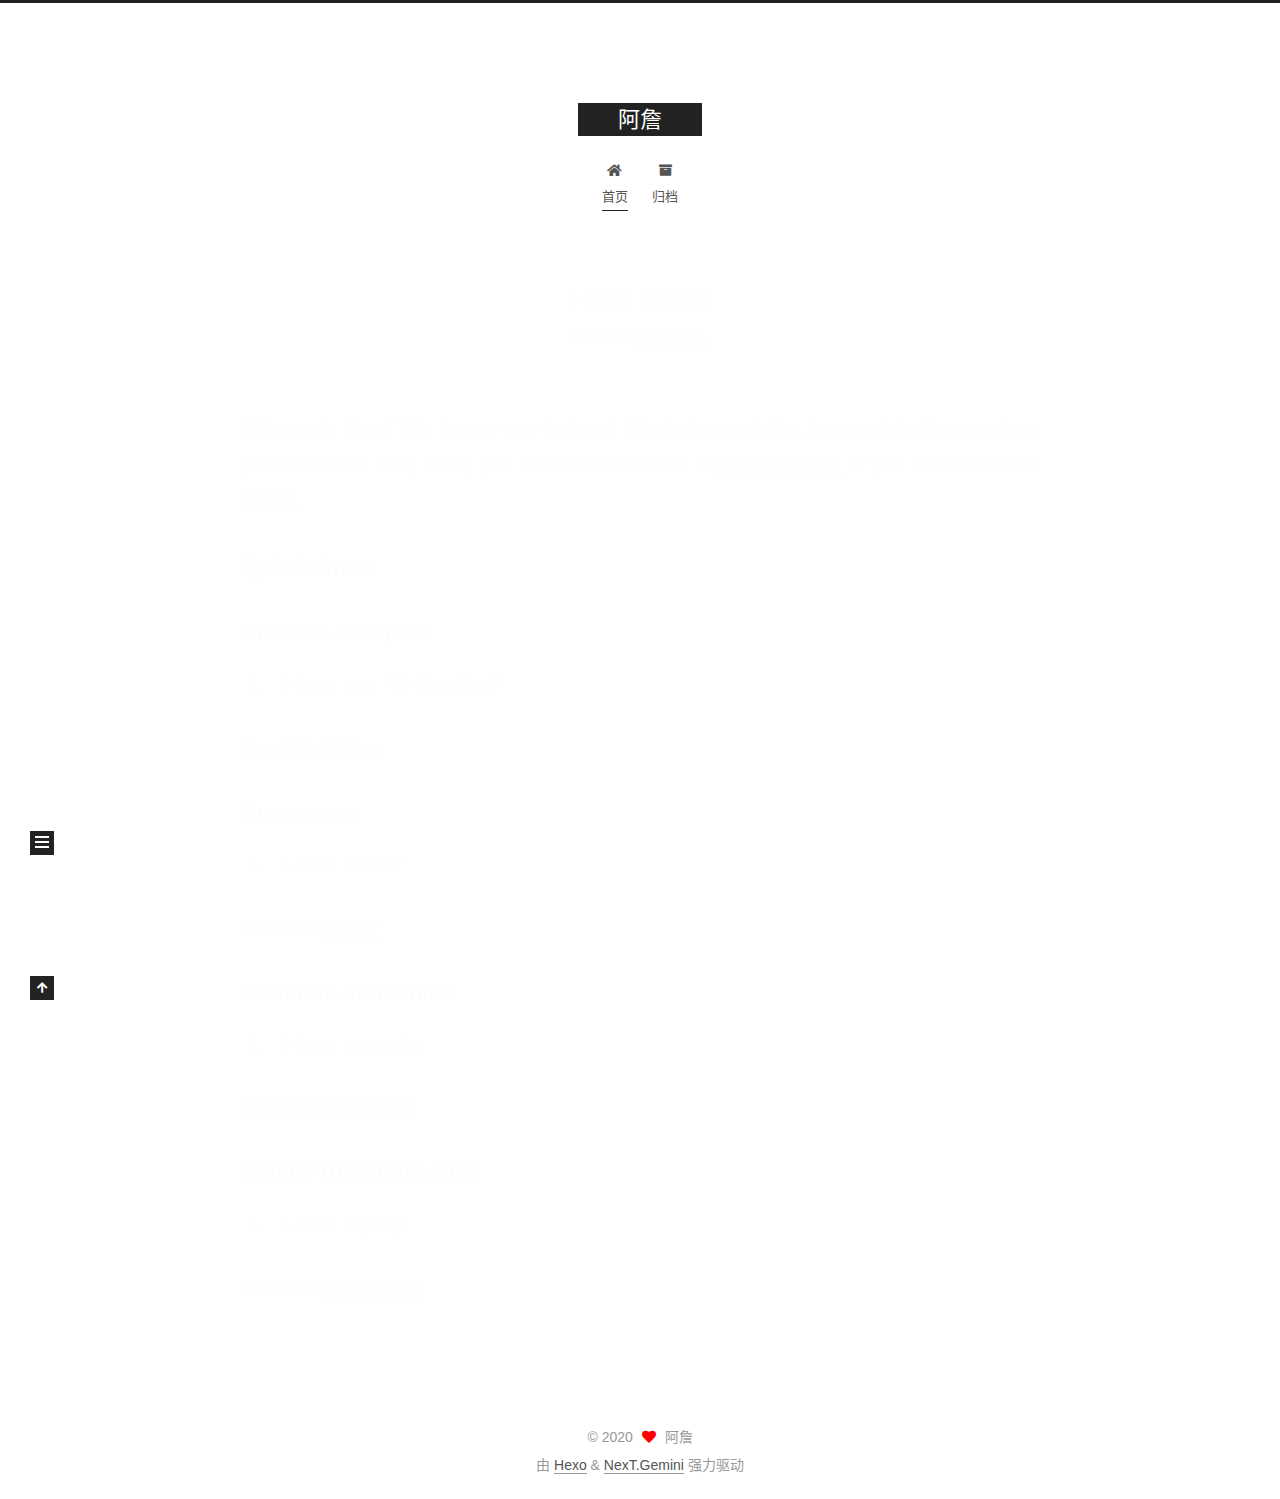
<file: index.html>
<!DOCTYPE html>
<html lang="zh-CN">
<head>
  <meta charset="UTF-8">
<meta name="viewport" content="width=device-width, initial-scale=1, maximum-scale=2">
<meta name="theme-color" content="#222">
<meta name="generator" content="Hexo 4.2.0">
  <link rel="apple-touch-icon" sizes="180x180" href="/images/apple-touch-icon-next.png">
  <link rel="icon" type="image/png" sizes="32x32" href="/images/favicon-32x32-next.png">
  <link rel="icon" type="image/png" sizes="16x16" href="/images/favicon-16x16-next.png">
  <link rel="mask-icon" href="/images/logo.svg" color="#222">

<link rel="stylesheet" href="/css/main.css">


<link rel="stylesheet" href="/lib/font-awesome/css/all.min.css">

<script id="hexo-configurations">
    var NexT = window.NexT || {};
    var CONFIG = {"hostname":"yoursite.com","root":"/","scheme":"Gemini","version":"7.8.0","exturl":false,"sidebar":{"position":"left","display":"post","padding":18,"offset":12,"onmobile":false},"copycode":{"enable":false,"show_result":false,"style":null},"back2top":{"enable":true,"sidebar":false,"scrollpercent":false},"bookmark":{"enable":false,"color":"#222","save":"auto"},"fancybox":false,"mediumzoom":false,"lazyload":false,"pangu":false,"comments":{"style":"tabs","active":null,"storage":true,"lazyload":false,"nav":null},"algolia":{"hits":{"per_page":10},"labels":{"input_placeholder":"Search for Posts","hits_empty":"We didn't find any results for the search: ${query}","hits_stats":"${hits} results found in ${time} ms"}},"localsearch":{"enable":false,"trigger":"auto","top_n_per_article":1,"unescape":false,"preload":false},"motion":{"enable":true,"async":false,"transition":{"post_block":"fadeIn","post_header":"slideDownIn","post_body":"slideDownIn","coll_header":"slideLeftIn","sidebar":"slideUpIn"}}};
  </script>

  <meta name="description" content="随便">
<meta property="og:type" content="website">
<meta property="og:title" content="阿詹">
<meta property="og:url" content="http://yoursite.com/index.html">
<meta property="og:site_name" content="阿詹">
<meta property="og:description" content="随便">
<meta property="og:locale" content="zh_CN">
<meta property="article:author" content="阿詹">
<meta name="twitter:card" content="summary">

<link rel="canonical" href="http://yoursite.com/">


<script id="page-configurations">
  // https://hexo.io/docs/variables.html
  CONFIG.page = {
    sidebar: "",
    isHome : true,
    isPost : false,
    lang   : 'zh-CN'
  };
</script>

  <title>阿詹</title>
  






  <noscript>
  <style>
  .use-motion .brand,
  .use-motion .menu-item,
  .sidebar-inner,
  .use-motion .post-block,
  .use-motion .pagination,
  .use-motion .comments,
  .use-motion .post-header,
  .use-motion .post-body,
  .use-motion .collection-header { opacity: initial; }

  .use-motion .site-title,
  .use-motion .site-subtitle {
    opacity: initial;
    top: initial;
  }

  .use-motion .logo-line-before i { left: initial; }
  .use-motion .logo-line-after i { right: initial; }
  </style>
</noscript>

</head>

<body itemscope itemtype="http://schema.org/WebPage">
  <div class="container use-motion">
    <div class="headband"></div>

    <header class="header" itemscope itemtype="http://schema.org/WPHeader">
      <div class="header-inner"><div class="site-brand-container">
  <div class="site-nav-toggle">
    <div class="toggle" aria-label="切换导航栏">
      <span class="toggle-line toggle-line-first"></span>
      <span class="toggle-line toggle-line-middle"></span>
      <span class="toggle-line toggle-line-last"></span>
    </div>
  </div>

  <div class="site-meta">

    <a href="/" class="brand" rel="start">
      <span class="logo-line-before"><i></i></span>
      <h1 class="site-title">阿詹</h1>
      <span class="logo-line-after"><i></i></span>
    </a>
  </div>

  <div class="site-nav-right">
    <div class="toggle popup-trigger">
    </div>
  </div>
</div>




<nav class="site-nav">
  <ul id="menu" class="main-menu menu">
        <li class="menu-item menu-item-home">

    <a href="/" rel="section"><i class="fa fa-home fa-fw"></i>首页</a>

  </li>
        <li class="menu-item menu-item-archives">

    <a href="/archives/" rel="section"><i class="fa fa-archive fa-fw"></i>归档</a>

  </li>
  </ul>
</nav>




</div>
    </header>

    
  <div class="back-to-top">
    <i class="fa fa-arrow-up"></i>
    <span>0%</span>
  </div>


    <main class="main">
      <div class="main-inner">
        <div class="content-wrap">
          

          <div class="content index posts-expand">
            
      
  
  
  <article itemscope itemtype="http://schema.org/Article" class="post-block" lang="zh-CN">
    <link itemprop="mainEntityOfPage" href="http://yoursite.com/2020/04/22/hello-world/">

    <span hidden itemprop="author" itemscope itemtype="http://schema.org/Person">
      <meta itemprop="image" content="/images/avatar.gif">
      <meta itemprop="name" content="阿詹">
      <meta itemprop="description" content="随便">
    </span>

    <span hidden itemprop="publisher" itemscope itemtype="http://schema.org/Organization">
      <meta itemprop="name" content="阿詹">
    </span>
      <header class="post-header">
        <h2 class="post-title" itemprop="name headline">
          
            <a href="/2020/04/22/hello-world/" class="post-title-link" itemprop="url">Hello World</a>
        </h2>

        <div class="post-meta">
            <span class="post-meta-item">
              <span class="post-meta-item-icon">
                <i class="far fa-calendar"></i>
              </span>
              <span class="post-meta-item-text">发表于</span>

              <time title="创建时间：2020-04-22 20:03:27" itemprop="dateCreated datePublished" datetime="2020-04-22T20:03:27+08:00">2020-04-22</time>
            </span>

          

        </div>
      </header>

    
    
    
    <div class="post-body" itemprop="articleBody">

      
          <p>Welcome to <a href="https://hexo.io/" target="_blank" rel="noopener">Hexo</a>! This is your very first post. Check <a href="https://hexo.io/docs/" target="_blank" rel="noopener">documentation</a> for more info. If you get any problems when using Hexo, you can find the answer in <a href="https://hexo.io/docs/troubleshooting.html" target="_blank" rel="noopener">troubleshooting</a> or you can ask me on <a href="https://github.com/hexojs/hexo/issues" target="_blank" rel="noopener">GitHub</a>.</p>
<h2 id="Quick-Start"><a href="#Quick-Start" class="headerlink" title="Quick Start"></a>Quick Start</h2><h3 id="Create-a-new-post"><a href="#Create-a-new-post" class="headerlink" title="Create a new post"></a>Create a new post</h3><figure class="highlight bash"><table><tr><td class="gutter"><pre><span class="line">1</span><br></pre></td><td class="code"><pre><span class="line">$ hexo new <span class="string">"My New Post"</span></span><br></pre></td></tr></table></figure>

<p>More info: <a href="https://hexo.io/docs/writing.html" target="_blank" rel="noopener">Writing</a></p>
<h3 id="Run-server"><a href="#Run-server" class="headerlink" title="Run server"></a>Run server</h3><figure class="highlight bash"><table><tr><td class="gutter"><pre><span class="line">1</span><br></pre></td><td class="code"><pre><span class="line">$ hexo server</span><br></pre></td></tr></table></figure>

<p>More info: <a href="https://hexo.io/docs/server.html" target="_blank" rel="noopener">Server</a></p>
<h3 id="Generate-static-files"><a href="#Generate-static-files" class="headerlink" title="Generate static files"></a>Generate static files</h3><figure class="highlight bash"><table><tr><td class="gutter"><pre><span class="line">1</span><br></pre></td><td class="code"><pre><span class="line">$ hexo generate</span><br></pre></td></tr></table></figure>

<p>More info: <a href="https://hexo.io/docs/generating.html" target="_blank" rel="noopener">Generating</a></p>
<h3 id="Deploy-to-remote-sites"><a href="#Deploy-to-remote-sites" class="headerlink" title="Deploy to remote sites"></a>Deploy to remote sites</h3><figure class="highlight bash"><table><tr><td class="gutter"><pre><span class="line">1</span><br></pre></td><td class="code"><pre><span class="line">$ hexo deploy</span><br></pre></td></tr></table></figure>

<p>More info: <a href="https://hexo.io/docs/one-command-deployment.html" target="_blank" rel="noopener">Deployment</a></p>

      
    </div>

    
    
    
      <footer class="post-footer">
        <div class="post-eof"></div>
      </footer>
  </article>
  
  
  


  



          </div>
          

<script>
  window.addEventListener('tabs:register', () => {
    let { activeClass } = CONFIG.comments;
    if (CONFIG.comments.storage) {
      activeClass = localStorage.getItem('comments_active') || activeClass;
    }
    if (activeClass) {
      let activeTab = document.querySelector(`a[href="#comment-${activeClass}"]`);
      if (activeTab) {
        activeTab.click();
      }
    }
  });
  if (CONFIG.comments.storage) {
    window.addEventListener('tabs:click', event => {
      if (!event.target.matches('.tabs-comment .tab-content .tab-pane')) return;
      let commentClass = event.target.classList[1];
      localStorage.setItem('comments_active', commentClass);
    });
  }
</script>

        </div>
          
  
  <div class="toggle sidebar-toggle">
    <span class="toggle-line toggle-line-first"></span>
    <span class="toggle-line toggle-line-middle"></span>
    <span class="toggle-line toggle-line-last"></span>
  </div>

  <aside class="sidebar">
    <div class="sidebar-inner">

      <ul class="sidebar-nav motion-element">
        <li class="sidebar-nav-toc">
          文章目录
        </li>
        <li class="sidebar-nav-overview">
          站点概览
        </li>
      </ul>

      <!--noindex-->
      <div class="post-toc-wrap sidebar-panel">
      </div>
      <!--/noindex-->

      <div class="site-overview-wrap sidebar-panel">
        <div class="site-author motion-element" itemprop="author" itemscope itemtype="http://schema.org/Person">
  <p class="site-author-name" itemprop="name">阿詹</p>
  <div class="site-description" itemprop="description">随便</div>
</div>
<div class="site-state-wrap motion-element">
  <nav class="site-state">
      <div class="site-state-item site-state-posts">
          <a href="/archives/">
        
          <span class="site-state-item-count">1</span>
          <span class="site-state-item-name">日志</span>
        </a>
      </div>
  </nav>
</div>



      </div>

    </div>
  </aside>
  <div id="sidebar-dimmer"></div>


      </div>
    </main>

    <footer class="footer">
      <div class="footer-inner">
        

        

<div class="copyright">
  
  &copy; 
  <span itemprop="copyrightYear">2020</span>
  <span class="with-love">
    <i class="fa fa-heart"></i>
  </span>
  <span class="author" itemprop="copyrightHolder">阿詹</span>
</div>
  <div class="powered-by">由 <a href="https://hexo.io/" class="theme-link" rel="noopener" target="_blank">Hexo</a> & <a href="https://theme-next.org/" class="theme-link" rel="noopener" target="_blank">NexT.Gemini</a> 强力驱动
  </div>

        








      </div>
    </footer>
  </div>

  
  <script src="/lib/anime.min.js"></script>
  <script src="/lib/velocity/velocity.min.js"></script>
  <script src="/lib/velocity/velocity.ui.min.js"></script>

<script src="/js/utils.js"></script>

<script src="/js/motion.js"></script>


<script src="/js/schemes/pisces.js"></script>


<script src="/js/next-boot.js"></script>




  















  

  

</body>
</html>
</file>
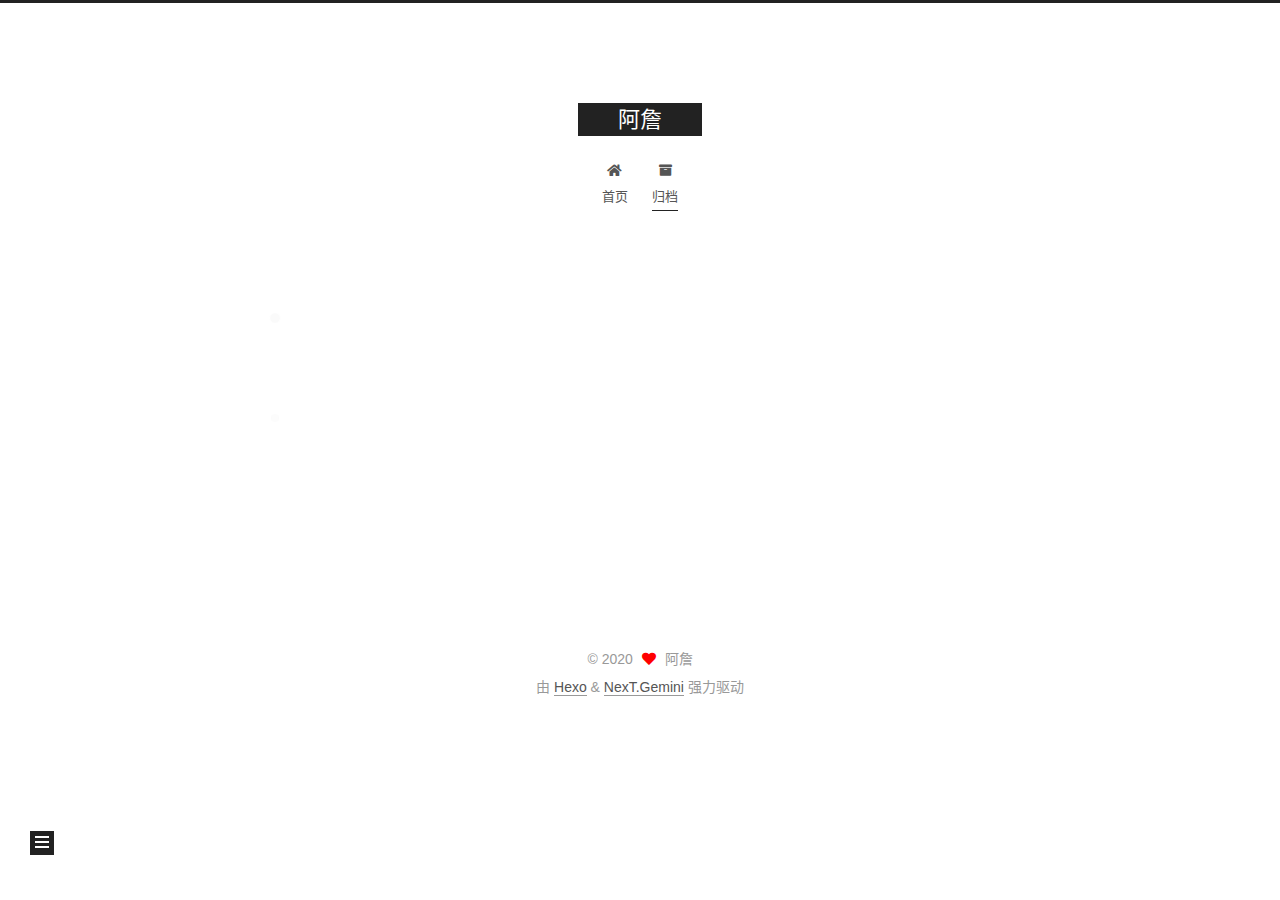
<file: archives/index.html>
<!DOCTYPE html>
<html lang="zh-CN">
<head>
  <meta charset="UTF-8">
<meta name="viewport" content="width=device-width, initial-scale=1, maximum-scale=2">
<meta name="theme-color" content="#222">
<meta name="generator" content="Hexo 4.2.0">
  <link rel="apple-touch-icon" sizes="180x180" href="/images/apple-touch-icon-next.png">
  <link rel="icon" type="image/png" sizes="32x32" href="/images/favicon-32x32-next.png">
  <link rel="icon" type="image/png" sizes="16x16" href="/images/favicon-16x16-next.png">
  <link rel="mask-icon" href="/images/logo.svg" color="#222">

<link rel="stylesheet" href="/css/main.css">


<link rel="stylesheet" href="/lib/font-awesome/css/all.min.css">

<script id="hexo-configurations">
    var NexT = window.NexT || {};
    var CONFIG = {"hostname":"yoursite.com","root":"/","scheme":"Gemini","version":"7.8.0","exturl":false,"sidebar":{"position":"left","display":"post","padding":18,"offset":12,"onmobile":false},"copycode":{"enable":false,"show_result":false,"style":null},"back2top":{"enable":true,"sidebar":false,"scrollpercent":false},"bookmark":{"enable":false,"color":"#222","save":"auto"},"fancybox":false,"mediumzoom":false,"lazyload":false,"pangu":false,"comments":{"style":"tabs","active":null,"storage":true,"lazyload":false,"nav":null},"algolia":{"hits":{"per_page":10},"labels":{"input_placeholder":"Search for Posts","hits_empty":"We didn't find any results for the search: ${query}","hits_stats":"${hits} results found in ${time} ms"}},"localsearch":{"enable":false,"trigger":"auto","top_n_per_article":1,"unescape":false,"preload":false},"motion":{"enable":true,"async":false,"transition":{"post_block":"fadeIn","post_header":"slideDownIn","post_body":"slideDownIn","coll_header":"slideLeftIn","sidebar":"slideUpIn"}}};
  </script>

  <meta name="description" content="随便">
<meta property="og:type" content="website">
<meta property="og:title" content="阿詹">
<meta property="og:url" content="http://yoursite.com/archives/index.html">
<meta property="og:site_name" content="阿詹">
<meta property="og:description" content="随便">
<meta property="og:locale" content="zh_CN">
<meta property="article:author" content="阿詹">
<meta name="twitter:card" content="summary">

<link rel="canonical" href="http://yoursite.com/archives/">


<script id="page-configurations">
  // https://hexo.io/docs/variables.html
  CONFIG.page = {
    sidebar: "",
    isHome : false,
    isPost : false,
    lang   : 'zh-CN'
  };
</script>

  <title>归档 | 阿詹</title>
  






  <noscript>
  <style>
  .use-motion .brand,
  .use-motion .menu-item,
  .sidebar-inner,
  .use-motion .post-block,
  .use-motion .pagination,
  .use-motion .comments,
  .use-motion .post-header,
  .use-motion .post-body,
  .use-motion .collection-header { opacity: initial; }

  .use-motion .site-title,
  .use-motion .site-subtitle {
    opacity: initial;
    top: initial;
  }

  .use-motion .logo-line-before i { left: initial; }
  .use-motion .logo-line-after i { right: initial; }
  </style>
</noscript>

</head>

<body itemscope itemtype="http://schema.org/WebPage">
  <div class="container use-motion">
    <div class="headband"></div>

    <header class="header" itemscope itemtype="http://schema.org/WPHeader">
      <div class="header-inner"><div class="site-brand-container">
  <div class="site-nav-toggle">
    <div class="toggle" aria-label="切换导航栏">
      <span class="toggle-line toggle-line-first"></span>
      <span class="toggle-line toggle-line-middle"></span>
      <span class="toggle-line toggle-line-last"></span>
    </div>
  </div>

  <div class="site-meta">

    <a href="/" class="brand" rel="start">
      <span class="logo-line-before"><i></i></span>
      <h1 class="site-title">阿詹</h1>
      <span class="logo-line-after"><i></i></span>
    </a>
  </div>

  <div class="site-nav-right">
    <div class="toggle popup-trigger">
    </div>
  </div>
</div>




<nav class="site-nav">
  <ul id="menu" class="main-menu menu">
        <li class="menu-item menu-item-home">

    <a href="/" rel="section"><i class="fa fa-home fa-fw"></i>首页</a>

  </li>
        <li class="menu-item menu-item-archives">

    <a href="/archives/" rel="section"><i class="fa fa-archive fa-fw"></i>归档</a>

  </li>
  </ul>
</nav>




</div>
    </header>

    
  <div class="back-to-top">
    <i class="fa fa-arrow-up"></i>
    <span>0%</span>
  </div>


    <main class="main">
      <div class="main-inner">
        <div class="content-wrap">
          

          <div class="content archive">
            

  
  
  
  <div class="post-block">
    <div class="posts-collapse">
      <div class="collection-title">
        <span class="collection-header">嗯..! 目前共计 1 篇日志。 继续努力。</span>
      </div>

      
    <div class="collection-year">
      <span class="collection-header">2020</span>
    </div>

  <article itemscope itemtype="http://schema.org/Article">
    <header class="post-header">

      <div class="post-meta">
        <time itemprop="dateCreated"
              datetime="2020-04-22T20:03:27+08:00"
              content="2020-04-22">
          04-22
        </time>
      </div>

      <div class="post-title">
          <a class="post-title-link" href="/2020/04/22/hello-world/" itemprop="url">
            <span itemprop="name">Hello World</span>
          </a>
      </div>

    </header>
  </article>


    </div>
  </div>
  
  
  

  



          </div>
          

<script>
  window.addEventListener('tabs:register', () => {
    let { activeClass } = CONFIG.comments;
    if (CONFIG.comments.storage) {
      activeClass = localStorage.getItem('comments_active') || activeClass;
    }
    if (activeClass) {
      let activeTab = document.querySelector(`a[href="#comment-${activeClass}"]`);
      if (activeTab) {
        activeTab.click();
      }
    }
  });
  if (CONFIG.comments.storage) {
    window.addEventListener('tabs:click', event => {
      if (!event.target.matches('.tabs-comment .tab-content .tab-pane')) return;
      let commentClass = event.target.classList[1];
      localStorage.setItem('comments_active', commentClass);
    });
  }
</script>

        </div>
          
  
  <div class="toggle sidebar-toggle">
    <span class="toggle-line toggle-line-first"></span>
    <span class="toggle-line toggle-line-middle"></span>
    <span class="toggle-line toggle-line-last"></span>
  </div>

  <aside class="sidebar">
    <div class="sidebar-inner">

      <ul class="sidebar-nav motion-element">
        <li class="sidebar-nav-toc">
          文章目录
        </li>
        <li class="sidebar-nav-overview">
          站点概览
        </li>
      </ul>

      <!--noindex-->
      <div class="post-toc-wrap sidebar-panel">
      </div>
      <!--/noindex-->

      <div class="site-overview-wrap sidebar-panel">
        <div class="site-author motion-element" itemprop="author" itemscope itemtype="http://schema.org/Person">
  <p class="site-author-name" itemprop="name">阿詹</p>
  <div class="site-description" itemprop="description">随便</div>
</div>
<div class="site-state-wrap motion-element">
  <nav class="site-state">
      <div class="site-state-item site-state-posts">
          <a href="/archives/">
        
          <span class="site-state-item-count">1</span>
          <span class="site-state-item-name">日志</span>
        </a>
      </div>
  </nav>
</div>



      </div>

    </div>
  </aside>
  <div id="sidebar-dimmer"></div>


      </div>
    </main>

    <footer class="footer">
      <div class="footer-inner">
        

        

<div class="copyright">
  
  &copy; 
  <span itemprop="copyrightYear">2020</span>
  <span class="with-love">
    <i class="fa fa-heart"></i>
  </span>
  <span class="author" itemprop="copyrightHolder">阿詹</span>
</div>
  <div class="powered-by">由 <a href="https://hexo.io/" class="theme-link" rel="noopener" target="_blank">Hexo</a> & <a href="https://theme-next.org/" class="theme-link" rel="noopener" target="_blank">NexT.Gemini</a> 强力驱动
  </div>

        








      </div>
    </footer>
  </div>

  
  <script src="/lib/anime.min.js"></script>
  <script src="/lib/velocity/velocity.min.js"></script>
  <script src="/lib/velocity/velocity.ui.min.js"></script>

<script src="/js/utils.js"></script>

<script src="/js/motion.js"></script>


<script src="/js/schemes/pisces.js"></script>


<script src="/js/next-boot.js"></script>




  















  

  

</body>
</html>
</file>
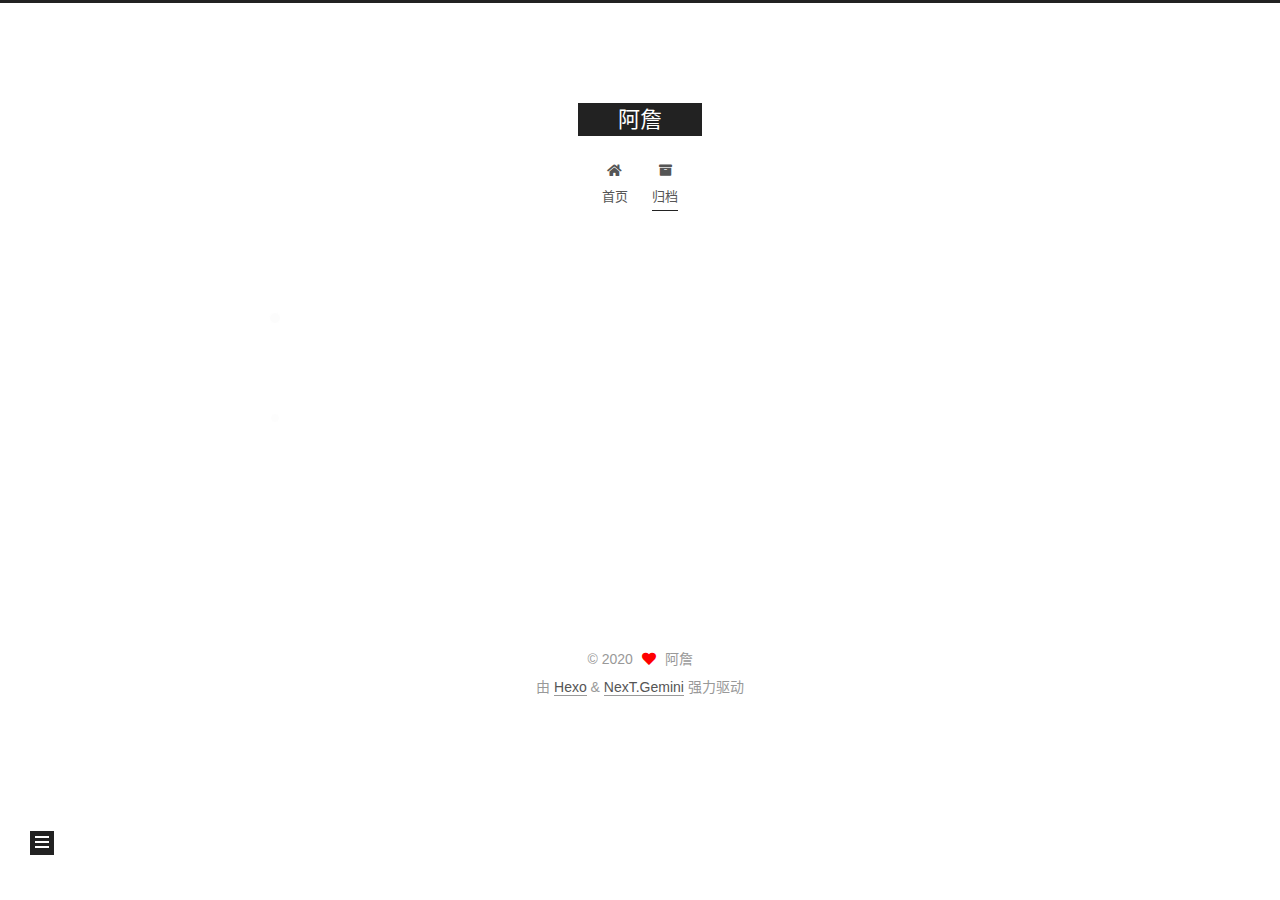
<file: archives/2020/index.html>
<!DOCTYPE html>
<html lang="zh-CN">
<head>
  <meta charset="UTF-8">
<meta name="viewport" content="width=device-width, initial-scale=1, maximum-scale=2">
<meta name="theme-color" content="#222">
<meta name="generator" content="Hexo 4.2.0">
  <link rel="apple-touch-icon" sizes="180x180" href="/images/apple-touch-icon-next.png">
  <link rel="icon" type="image/png" sizes="32x32" href="/images/favicon-32x32-next.png">
  <link rel="icon" type="image/png" sizes="16x16" href="/images/favicon-16x16-next.png">
  <link rel="mask-icon" href="/images/logo.svg" color="#222">

<link rel="stylesheet" href="/css/main.css">


<link rel="stylesheet" href="/lib/font-awesome/css/all.min.css">

<script id="hexo-configurations">
    var NexT = window.NexT || {};
    var CONFIG = {"hostname":"yoursite.com","root":"/","scheme":"Gemini","version":"7.8.0","exturl":false,"sidebar":{"position":"left","display":"post","padding":18,"offset":12,"onmobile":false},"copycode":{"enable":false,"show_result":false,"style":null},"back2top":{"enable":true,"sidebar":false,"scrollpercent":false},"bookmark":{"enable":false,"color":"#222","save":"auto"},"fancybox":false,"mediumzoom":false,"lazyload":false,"pangu":false,"comments":{"style":"tabs","active":null,"storage":true,"lazyload":false,"nav":null},"algolia":{"hits":{"per_page":10},"labels":{"input_placeholder":"Search for Posts","hits_empty":"We didn't find any results for the search: ${query}","hits_stats":"${hits} results found in ${time} ms"}},"localsearch":{"enable":false,"trigger":"auto","top_n_per_article":1,"unescape":false,"preload":false},"motion":{"enable":true,"async":false,"transition":{"post_block":"fadeIn","post_header":"slideDownIn","post_body":"slideDownIn","coll_header":"slideLeftIn","sidebar":"slideUpIn"}}};
  </script>

  <meta name="description" content="随便">
<meta property="og:type" content="website">
<meta property="og:title" content="阿詹">
<meta property="og:url" content="http://yoursite.com/archives/2020/index.html">
<meta property="og:site_name" content="阿詹">
<meta property="og:description" content="随便">
<meta property="og:locale" content="zh_CN">
<meta property="article:author" content="阿詹">
<meta name="twitter:card" content="summary">

<link rel="canonical" href="http://yoursite.com/archives/2020/">


<script id="page-configurations">
  // https://hexo.io/docs/variables.html
  CONFIG.page = {
    sidebar: "",
    isHome : false,
    isPost : false,
    lang   : 'zh-CN'
  };
</script>

  <title>归档 | 阿詹</title>
  






  <noscript>
  <style>
  .use-motion .brand,
  .use-motion .menu-item,
  .sidebar-inner,
  .use-motion .post-block,
  .use-motion .pagination,
  .use-motion .comments,
  .use-motion .post-header,
  .use-motion .post-body,
  .use-motion .collection-header { opacity: initial; }

  .use-motion .site-title,
  .use-motion .site-subtitle {
    opacity: initial;
    top: initial;
  }

  .use-motion .logo-line-before i { left: initial; }
  .use-motion .logo-line-after i { right: initial; }
  </style>
</noscript>

</head>

<body itemscope itemtype="http://schema.org/WebPage">
  <div class="container use-motion">
    <div class="headband"></div>

    <header class="header" itemscope itemtype="http://schema.org/WPHeader">
      <div class="header-inner"><div class="site-brand-container">
  <div class="site-nav-toggle">
    <div class="toggle" aria-label="切换导航栏">
      <span class="toggle-line toggle-line-first"></span>
      <span class="toggle-line toggle-line-middle"></span>
      <span class="toggle-line toggle-line-last"></span>
    </div>
  </div>

  <div class="site-meta">

    <a href="/" class="brand" rel="start">
      <span class="logo-line-before"><i></i></span>
      <h1 class="site-title">阿詹</h1>
      <span class="logo-line-after"><i></i></span>
    </a>
  </div>

  <div class="site-nav-right">
    <div class="toggle popup-trigger">
    </div>
  </div>
</div>




<nav class="site-nav">
  <ul id="menu" class="main-menu menu">
        <li class="menu-item menu-item-home">

    <a href="/" rel="section"><i class="fa fa-home fa-fw"></i>首页</a>

  </li>
        <li class="menu-item menu-item-archives">

    <a href="/archives/" rel="section"><i class="fa fa-archive fa-fw"></i>归档</a>

  </li>
  </ul>
</nav>




</div>
    </header>

    
  <div class="back-to-top">
    <i class="fa fa-arrow-up"></i>
    <span>0%</span>
  </div>


    <main class="main">
      <div class="main-inner">
        <div class="content-wrap">
          

          <div class="content archive">
            

  
  
  
  <div class="post-block">
    <div class="posts-collapse">
      <div class="collection-title">
        <span class="collection-header">嗯..! 目前共计 1 篇日志。 继续努力。</span>
      </div>

      
    <div class="collection-year">
      <span class="collection-header">2020</span>
    </div>

  <article itemscope itemtype="http://schema.org/Article">
    <header class="post-header">

      <div class="post-meta">
        <time itemprop="dateCreated"
              datetime="2020-04-22T20:03:27+08:00"
              content="2020-04-22">
          04-22
        </time>
      </div>

      <div class="post-title">
          <a class="post-title-link" href="/2020/04/22/hello-world/" itemprop="url">
            <span itemprop="name">Hello World</span>
          </a>
      </div>

    </header>
  </article>


    </div>
  </div>
  
  
  

  



          </div>
          

<script>
  window.addEventListener('tabs:register', () => {
    let { activeClass } = CONFIG.comments;
    if (CONFIG.comments.storage) {
      activeClass = localStorage.getItem('comments_active') || activeClass;
    }
    if (activeClass) {
      let activeTab = document.querySelector(`a[href="#comment-${activeClass}"]`);
      if (activeTab) {
        activeTab.click();
      }
    }
  });
  if (CONFIG.comments.storage) {
    window.addEventListener('tabs:click', event => {
      if (!event.target.matches('.tabs-comment .tab-content .tab-pane')) return;
      let commentClass = event.target.classList[1];
      localStorage.setItem('comments_active', commentClass);
    });
  }
</script>

        </div>
          
  
  <div class="toggle sidebar-toggle">
    <span class="toggle-line toggle-line-first"></span>
    <span class="toggle-line toggle-line-middle"></span>
    <span class="toggle-line toggle-line-last"></span>
  </div>

  <aside class="sidebar">
    <div class="sidebar-inner">

      <ul class="sidebar-nav motion-element">
        <li class="sidebar-nav-toc">
          文章目录
        </li>
        <li class="sidebar-nav-overview">
          站点概览
        </li>
      </ul>

      <!--noindex-->
      <div class="post-toc-wrap sidebar-panel">
      </div>
      <!--/noindex-->

      <div class="site-overview-wrap sidebar-panel">
        <div class="site-author motion-element" itemprop="author" itemscope itemtype="http://schema.org/Person">
  <p class="site-author-name" itemprop="name">阿詹</p>
  <div class="site-description" itemprop="description">随便</div>
</div>
<div class="site-state-wrap motion-element">
  <nav class="site-state">
      <div class="site-state-item site-state-posts">
          <a href="/archives/">
        
          <span class="site-state-item-count">1</span>
          <span class="site-state-item-name">日志</span>
        </a>
      </div>
  </nav>
</div>



      </div>

    </div>
  </aside>
  <div id="sidebar-dimmer"></div>


      </div>
    </main>

    <footer class="footer">
      <div class="footer-inner">
        

        

<div class="copyright">
  
  &copy; 
  <span itemprop="copyrightYear">2020</span>
  <span class="with-love">
    <i class="fa fa-heart"></i>
  </span>
  <span class="author" itemprop="copyrightHolder">阿詹</span>
</div>
  <div class="powered-by">由 <a href="https://hexo.io/" class="theme-link" rel="noopener" target="_blank">Hexo</a> & <a href="https://theme-next.org/" class="theme-link" rel="noopener" target="_blank">NexT.Gemini</a> 强力驱动
  </div>

        








      </div>
    </footer>
  </div>

  
  <script src="/lib/anime.min.js"></script>
  <script src="/lib/velocity/velocity.min.js"></script>
  <script src="/lib/velocity/velocity.ui.min.js"></script>

<script src="/js/utils.js"></script>

<script src="/js/motion.js"></script>


<script src="/js/schemes/pisces.js"></script>


<script src="/js/next-boot.js"></script>




  















  

  

</body>
</html>
</file>
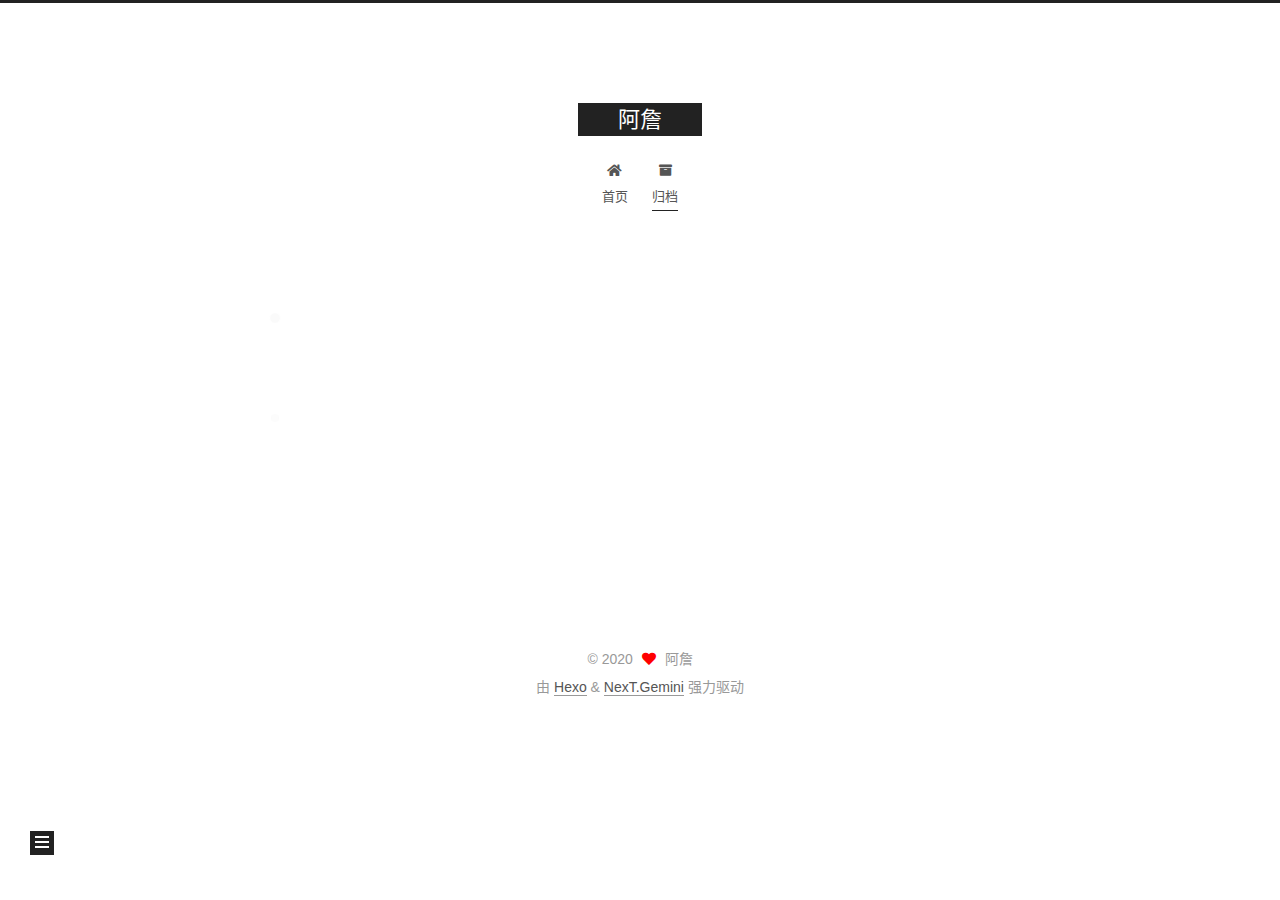
<file: archives/2020/04/index.html>
<!DOCTYPE html>
<html lang="zh-CN">
<head>
  <meta charset="UTF-8">
<meta name="viewport" content="width=device-width, initial-scale=1, maximum-scale=2">
<meta name="theme-color" content="#222">
<meta name="generator" content="Hexo 4.2.0">
  <link rel="apple-touch-icon" sizes="180x180" href="/images/apple-touch-icon-next.png">
  <link rel="icon" type="image/png" sizes="32x32" href="/images/favicon-32x32-next.png">
  <link rel="icon" type="image/png" sizes="16x16" href="/images/favicon-16x16-next.png">
  <link rel="mask-icon" href="/images/logo.svg" color="#222">

<link rel="stylesheet" href="/css/main.css">


<link rel="stylesheet" href="/lib/font-awesome/css/all.min.css">

<script id="hexo-configurations">
    var NexT = window.NexT || {};
    var CONFIG = {"hostname":"yoursite.com","root":"/","scheme":"Gemini","version":"7.8.0","exturl":false,"sidebar":{"position":"left","display":"post","padding":18,"offset":12,"onmobile":false},"copycode":{"enable":false,"show_result":false,"style":null},"back2top":{"enable":true,"sidebar":false,"scrollpercent":false},"bookmark":{"enable":false,"color":"#222","save":"auto"},"fancybox":false,"mediumzoom":false,"lazyload":false,"pangu":false,"comments":{"style":"tabs","active":null,"storage":true,"lazyload":false,"nav":null},"algolia":{"hits":{"per_page":10},"labels":{"input_placeholder":"Search for Posts","hits_empty":"We didn't find any results for the search: ${query}","hits_stats":"${hits} results found in ${time} ms"}},"localsearch":{"enable":false,"trigger":"auto","top_n_per_article":1,"unescape":false,"preload":false},"motion":{"enable":true,"async":false,"transition":{"post_block":"fadeIn","post_header":"slideDownIn","post_body":"slideDownIn","coll_header":"slideLeftIn","sidebar":"slideUpIn"}}};
  </script>

  <meta name="description" content="随便">
<meta property="og:type" content="website">
<meta property="og:title" content="阿詹">
<meta property="og:url" content="http://yoursite.com/archives/2020/04/index.html">
<meta property="og:site_name" content="阿詹">
<meta property="og:description" content="随便">
<meta property="og:locale" content="zh_CN">
<meta property="article:author" content="阿詹">
<meta name="twitter:card" content="summary">

<link rel="canonical" href="http://yoursite.com/archives/2020/04/">


<script id="page-configurations">
  // https://hexo.io/docs/variables.html
  CONFIG.page = {
    sidebar: "",
    isHome : false,
    isPost : false,
    lang   : 'zh-CN'
  };
</script>

  <title>归档 | 阿詹</title>
  






  <noscript>
  <style>
  .use-motion .brand,
  .use-motion .menu-item,
  .sidebar-inner,
  .use-motion .post-block,
  .use-motion .pagination,
  .use-motion .comments,
  .use-motion .post-header,
  .use-motion .post-body,
  .use-motion .collection-header { opacity: initial; }

  .use-motion .site-title,
  .use-motion .site-subtitle {
    opacity: initial;
    top: initial;
  }

  .use-motion .logo-line-before i { left: initial; }
  .use-motion .logo-line-after i { right: initial; }
  </style>
</noscript>

</head>

<body itemscope itemtype="http://schema.org/WebPage">
  <div class="container use-motion">
    <div class="headband"></div>

    <header class="header" itemscope itemtype="http://schema.org/WPHeader">
      <div class="header-inner"><div class="site-brand-container">
  <div class="site-nav-toggle">
    <div class="toggle" aria-label="切换导航栏">
      <span class="toggle-line toggle-line-first"></span>
      <span class="toggle-line toggle-line-middle"></span>
      <span class="toggle-line toggle-line-last"></span>
    </div>
  </div>

  <div class="site-meta">

    <a href="/" class="brand" rel="start">
      <span class="logo-line-before"><i></i></span>
      <h1 class="site-title">阿詹</h1>
      <span class="logo-line-after"><i></i></span>
    </a>
  </div>

  <div class="site-nav-right">
    <div class="toggle popup-trigger">
    </div>
  </div>
</div>




<nav class="site-nav">
  <ul id="menu" class="main-menu menu">
        <li class="menu-item menu-item-home">

    <a href="/" rel="section"><i class="fa fa-home fa-fw"></i>首页</a>

  </li>
        <li class="menu-item menu-item-archives">

    <a href="/archives/" rel="section"><i class="fa fa-archive fa-fw"></i>归档</a>

  </li>
  </ul>
</nav>




</div>
    </header>

    
  <div class="back-to-top">
    <i class="fa fa-arrow-up"></i>
    <span>0%</span>
  </div>


    <main class="main">
      <div class="main-inner">
        <div class="content-wrap">
          

          <div class="content archive">
            

  
  
  
  <div class="post-block">
    <div class="posts-collapse">
      <div class="collection-title">
        <span class="collection-header">嗯..! 目前共计 1 篇日志。 继续努力。</span>
      </div>

      
    <div class="collection-year">
      <span class="collection-header">2020</span>
    </div>

  <article itemscope itemtype="http://schema.org/Article">
    <header class="post-header">

      <div class="post-meta">
        <time itemprop="dateCreated"
              datetime="2020-04-22T20:03:27+08:00"
              content="2020-04-22">
          04-22
        </time>
      </div>

      <div class="post-title">
          <a class="post-title-link" href="/2020/04/22/hello-world/" itemprop="url">
            <span itemprop="name">Hello World</span>
          </a>
      </div>

    </header>
  </article>


    </div>
  </div>
  
  
  

  



          </div>
          

<script>
  window.addEventListener('tabs:register', () => {
    let { activeClass } = CONFIG.comments;
    if (CONFIG.comments.storage) {
      activeClass = localStorage.getItem('comments_active') || activeClass;
    }
    if (activeClass) {
      let activeTab = document.querySelector(`a[href="#comment-${activeClass}"]`);
      if (activeTab) {
        activeTab.click();
      }
    }
  });
  if (CONFIG.comments.storage) {
    window.addEventListener('tabs:click', event => {
      if (!event.target.matches('.tabs-comment .tab-content .tab-pane')) return;
      let commentClass = event.target.classList[1];
      localStorage.setItem('comments_active', commentClass);
    });
  }
</script>

        </div>
          
  
  <div class="toggle sidebar-toggle">
    <span class="toggle-line toggle-line-first"></span>
    <span class="toggle-line toggle-line-middle"></span>
    <span class="toggle-line toggle-line-last"></span>
  </div>

  <aside class="sidebar">
    <div class="sidebar-inner">

      <ul class="sidebar-nav motion-element">
        <li class="sidebar-nav-toc">
          文章目录
        </li>
        <li class="sidebar-nav-overview">
          站点概览
        </li>
      </ul>

      <!--noindex-->
      <div class="post-toc-wrap sidebar-panel">
      </div>
      <!--/noindex-->

      <div class="site-overview-wrap sidebar-panel">
        <div class="site-author motion-element" itemprop="author" itemscope itemtype="http://schema.org/Person">
  <p class="site-author-name" itemprop="name">阿詹</p>
  <div class="site-description" itemprop="description">随便</div>
</div>
<div class="site-state-wrap motion-element">
  <nav class="site-state">
      <div class="site-state-item site-state-posts">
          <a href="/archives/">
        
          <span class="site-state-item-count">1</span>
          <span class="site-state-item-name">日志</span>
        </a>
      </div>
  </nav>
</div>



      </div>

    </div>
  </aside>
  <div id="sidebar-dimmer"></div>


      </div>
    </main>

    <footer class="footer">
      <div class="footer-inner">
        

        

<div class="copyright">
  
  &copy; 
  <span itemprop="copyrightYear">2020</span>
  <span class="with-love">
    <i class="fa fa-heart"></i>
  </span>
  <span class="author" itemprop="copyrightHolder">阿詹</span>
</div>
  <div class="powered-by">由 <a href="https://hexo.io/" class="theme-link" rel="noopener" target="_blank">Hexo</a> & <a href="https://theme-next.org/" class="theme-link" rel="noopener" target="_blank">NexT.Gemini</a> 强力驱动
  </div>

        








      </div>
    </footer>
  </div>

  
  <script src="/lib/anime.min.js"></script>
  <script src="/lib/velocity/velocity.min.js"></script>
  <script src="/lib/velocity/velocity.ui.min.js"></script>

<script src="/js/utils.js"></script>

<script src="/js/motion.js"></script>


<script src="/js/schemes/pisces.js"></script>


<script src="/js/next-boot.js"></script>




  















  

  

</body>
</html>
</file>
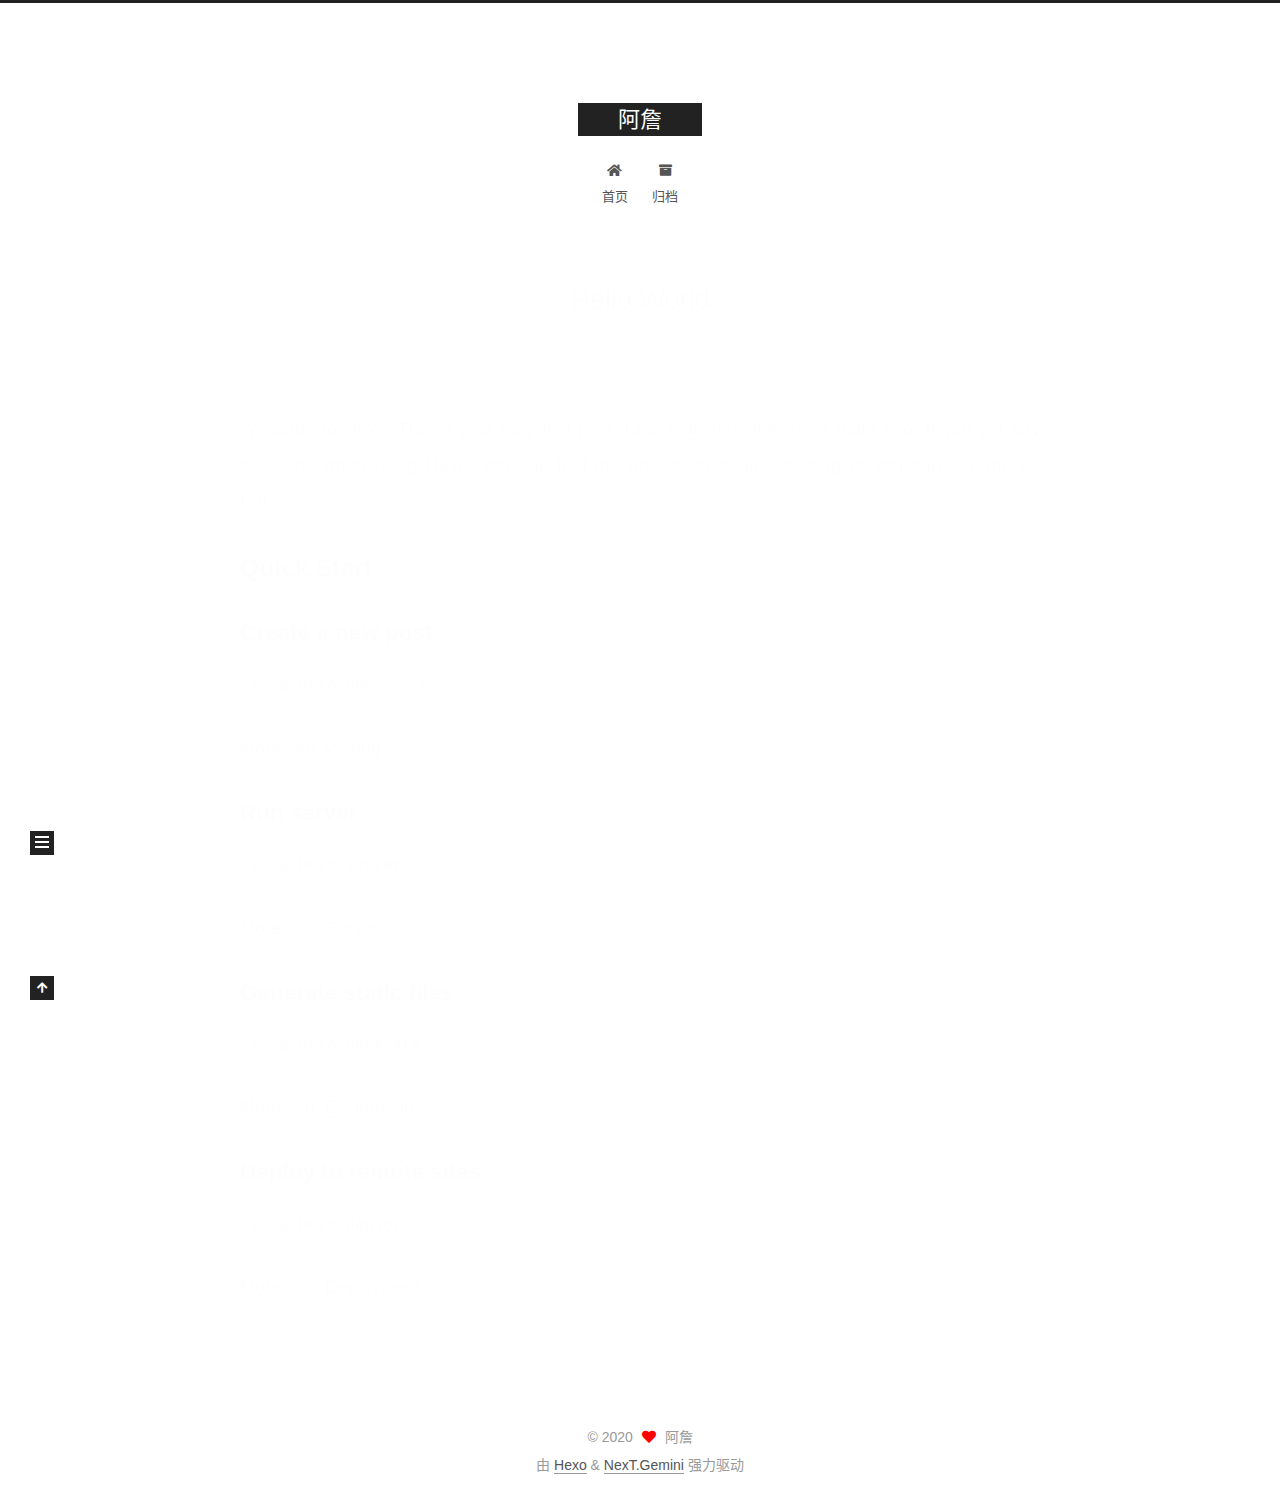
<file: 2020/04/22/hello-world/index.html>
<!DOCTYPE html>
<html lang="zh-CN">
<head>
  <meta charset="UTF-8">
<meta name="viewport" content="width=device-width, initial-scale=1, maximum-scale=2">
<meta name="theme-color" content="#222">
<meta name="generator" content="Hexo 4.2.0">
  <link rel="apple-touch-icon" sizes="180x180" href="/images/apple-touch-icon-next.png">
  <link rel="icon" type="image/png" sizes="32x32" href="/images/favicon-32x32-next.png">
  <link rel="icon" type="image/png" sizes="16x16" href="/images/favicon-16x16-next.png">
  <link rel="mask-icon" href="/images/logo.svg" color="#222">

<link rel="stylesheet" href="/css/main.css">


<link rel="stylesheet" href="/lib/font-awesome/css/all.min.css">

<script id="hexo-configurations">
    var NexT = window.NexT || {};
    var CONFIG = {"hostname":"yoursite.com","root":"/","scheme":"Gemini","version":"7.8.0","exturl":false,"sidebar":{"position":"left","display":"post","padding":18,"offset":12,"onmobile":false},"copycode":{"enable":false,"show_result":false,"style":null},"back2top":{"enable":true,"sidebar":false,"scrollpercent":false},"bookmark":{"enable":false,"color":"#222","save":"auto"},"fancybox":false,"mediumzoom":false,"lazyload":false,"pangu":false,"comments":{"style":"tabs","active":null,"storage":true,"lazyload":false,"nav":null},"algolia":{"hits":{"per_page":10},"labels":{"input_placeholder":"Search for Posts","hits_empty":"We didn't find any results for the search: ${query}","hits_stats":"${hits} results found in ${time} ms"}},"localsearch":{"enable":false,"trigger":"auto","top_n_per_article":1,"unescape":false,"preload":false},"motion":{"enable":true,"async":false,"transition":{"post_block":"fadeIn","post_header":"slideDownIn","post_body":"slideDownIn","coll_header":"slideLeftIn","sidebar":"slideUpIn"}}};
  </script>

  <meta name="description" content="Welcome to Hexo! This is your very first post. Check documentation for more info. If you get any problems when using Hexo, you can find the answer in troubleshooting or you can ask me on GitHub. Quick">
<meta property="og:type" content="article">
<meta property="og:title" content="Hello World">
<meta property="og:url" content="http://yoursite.com/2020/04/22/hello-world/index.html">
<meta property="og:site_name" content="阿詹">
<meta property="og:description" content="Welcome to Hexo! This is your very first post. Check documentation for more info. If you get any problems when using Hexo, you can find the answer in troubleshooting or you can ask me on GitHub. Quick">
<meta property="og:locale" content="zh_CN">
<meta property="article:published_time" content="2020-04-22T12:03:27.153Z">
<meta property="article:modified_time" content="2020-04-22T12:03:27.153Z">
<meta property="article:author" content="阿詹">
<meta name="twitter:card" content="summary">

<link rel="canonical" href="http://yoursite.com/2020/04/22/hello-world/">


<script id="page-configurations">
  // https://hexo.io/docs/variables.html
  CONFIG.page = {
    sidebar: "",
    isHome : false,
    isPost : true,
    lang   : 'zh-CN'
  };
</script>

  <title>Hello World | 阿詹</title>
  






  <noscript>
  <style>
  .use-motion .brand,
  .use-motion .menu-item,
  .sidebar-inner,
  .use-motion .post-block,
  .use-motion .pagination,
  .use-motion .comments,
  .use-motion .post-header,
  .use-motion .post-body,
  .use-motion .collection-header { opacity: initial; }

  .use-motion .site-title,
  .use-motion .site-subtitle {
    opacity: initial;
    top: initial;
  }

  .use-motion .logo-line-before i { left: initial; }
  .use-motion .logo-line-after i { right: initial; }
  </style>
</noscript>

</head>

<body itemscope itemtype="http://schema.org/WebPage">
  <div class="container use-motion">
    <div class="headband"></div>

    <header class="header" itemscope itemtype="http://schema.org/WPHeader">
      <div class="header-inner"><div class="site-brand-container">
  <div class="site-nav-toggle">
    <div class="toggle" aria-label="切换导航栏">
      <span class="toggle-line toggle-line-first"></span>
      <span class="toggle-line toggle-line-middle"></span>
      <span class="toggle-line toggle-line-last"></span>
    </div>
  </div>

  <div class="site-meta">

    <a href="/" class="brand" rel="start">
      <span class="logo-line-before"><i></i></span>
      <h1 class="site-title">阿詹</h1>
      <span class="logo-line-after"><i></i></span>
    </a>
  </div>

  <div class="site-nav-right">
    <div class="toggle popup-trigger">
    </div>
  </div>
</div>




<nav class="site-nav">
  <ul id="menu" class="main-menu menu">
        <li class="menu-item menu-item-home">

    <a href="/" rel="section"><i class="fa fa-home fa-fw"></i>首页</a>

  </li>
        <li class="menu-item menu-item-archives">

    <a href="/archives/" rel="section"><i class="fa fa-archive fa-fw"></i>归档</a>

  </li>
  </ul>
</nav>




</div>
    </header>

    
  <div class="back-to-top">
    <i class="fa fa-arrow-up"></i>
    <span>0%</span>
  </div>


    <main class="main">
      <div class="main-inner">
        <div class="content-wrap">
          

          <div class="content post posts-expand">
            

    
  
  
  <article itemscope itemtype="http://schema.org/Article" class="post-block" lang="zh-CN">
    <link itemprop="mainEntityOfPage" href="http://yoursite.com/2020/04/22/hello-world/">

    <span hidden itemprop="author" itemscope itemtype="http://schema.org/Person">
      <meta itemprop="image" content="/images/avatar.gif">
      <meta itemprop="name" content="阿詹">
      <meta itemprop="description" content="随便">
    </span>

    <span hidden itemprop="publisher" itemscope itemtype="http://schema.org/Organization">
      <meta itemprop="name" content="阿詹">
    </span>
      <header class="post-header">
        <h1 class="post-title" itemprop="name headline">
          Hello World
        </h1>

        <div class="post-meta">
            <span class="post-meta-item">
              <span class="post-meta-item-icon">
                <i class="far fa-calendar"></i>
              </span>
              <span class="post-meta-item-text">发表于</span>

              <time title="创建时间：2020-04-22 20:03:27" itemprop="dateCreated datePublished" datetime="2020-04-22T20:03:27+08:00">2020-04-22</time>
            </span>

          

        </div>
      </header>

    
    
    
    <div class="post-body" itemprop="articleBody">

      
        <p>Welcome to <a href="https://hexo.io/" target="_blank" rel="noopener">Hexo</a>! This is your very first post. Check <a href="https://hexo.io/docs/" target="_blank" rel="noopener">documentation</a> for more info. If you get any problems when using Hexo, you can find the answer in <a href="https://hexo.io/docs/troubleshooting.html" target="_blank" rel="noopener">troubleshooting</a> or you can ask me on <a href="https://github.com/hexojs/hexo/issues" target="_blank" rel="noopener">GitHub</a>.</p>
<h2 id="Quick-Start"><a href="#Quick-Start" class="headerlink" title="Quick Start"></a>Quick Start</h2><h3 id="Create-a-new-post"><a href="#Create-a-new-post" class="headerlink" title="Create a new post"></a>Create a new post</h3><figure class="highlight bash"><table><tr><td class="gutter"><pre><span class="line">1</span><br></pre></td><td class="code"><pre><span class="line">$ hexo new <span class="string">"My New Post"</span></span><br></pre></td></tr></table></figure>

<p>More info: <a href="https://hexo.io/docs/writing.html" target="_blank" rel="noopener">Writing</a></p>
<h3 id="Run-server"><a href="#Run-server" class="headerlink" title="Run server"></a>Run server</h3><figure class="highlight bash"><table><tr><td class="gutter"><pre><span class="line">1</span><br></pre></td><td class="code"><pre><span class="line">$ hexo server</span><br></pre></td></tr></table></figure>

<p>More info: <a href="https://hexo.io/docs/server.html" target="_blank" rel="noopener">Server</a></p>
<h3 id="Generate-static-files"><a href="#Generate-static-files" class="headerlink" title="Generate static files"></a>Generate static files</h3><figure class="highlight bash"><table><tr><td class="gutter"><pre><span class="line">1</span><br></pre></td><td class="code"><pre><span class="line">$ hexo generate</span><br></pre></td></tr></table></figure>

<p>More info: <a href="https://hexo.io/docs/generating.html" target="_blank" rel="noopener">Generating</a></p>
<h3 id="Deploy-to-remote-sites"><a href="#Deploy-to-remote-sites" class="headerlink" title="Deploy to remote sites"></a>Deploy to remote sites</h3><figure class="highlight bash"><table><tr><td class="gutter"><pre><span class="line">1</span><br></pre></td><td class="code"><pre><span class="line">$ hexo deploy</span><br></pre></td></tr></table></figure>

<p>More info: <a href="https://hexo.io/docs/one-command-deployment.html" target="_blank" rel="noopener">Deployment</a></p>

    </div>

    
    
    

      <footer class="post-footer">

        


        
      </footer>
    
  </article>
  
  
  



          </div>
          

<script>
  window.addEventListener('tabs:register', () => {
    let { activeClass } = CONFIG.comments;
    if (CONFIG.comments.storage) {
      activeClass = localStorage.getItem('comments_active') || activeClass;
    }
    if (activeClass) {
      let activeTab = document.querySelector(`a[href="#comment-${activeClass}"]`);
      if (activeTab) {
        activeTab.click();
      }
    }
  });
  if (CONFIG.comments.storage) {
    window.addEventListener('tabs:click', event => {
      if (!event.target.matches('.tabs-comment .tab-content .tab-pane')) return;
      let commentClass = event.target.classList[1];
      localStorage.setItem('comments_active', commentClass);
    });
  }
</script>

        </div>
          
  
  <div class="toggle sidebar-toggle">
    <span class="toggle-line toggle-line-first"></span>
    <span class="toggle-line toggle-line-middle"></span>
    <span class="toggle-line toggle-line-last"></span>
  </div>

  <aside class="sidebar">
    <div class="sidebar-inner">

      <ul class="sidebar-nav motion-element">
        <li class="sidebar-nav-toc">
          文章目录
        </li>
        <li class="sidebar-nav-overview">
          站点概览
        </li>
      </ul>

      <!--noindex-->
      <div class="post-toc-wrap sidebar-panel">
          <div class="post-toc motion-element"><ol class="nav"><li class="nav-item nav-level-2"><a class="nav-link" href="#Quick-Start"><span class="nav-number">1.</span> <span class="nav-text">Quick Start</span></a><ol class="nav-child"><li class="nav-item nav-level-3"><a class="nav-link" href="#Create-a-new-post"><span class="nav-number">1.1.</span> <span class="nav-text">Create a new post</span></a></li><li class="nav-item nav-level-3"><a class="nav-link" href="#Run-server"><span class="nav-number">1.2.</span> <span class="nav-text">Run server</span></a></li><li class="nav-item nav-level-3"><a class="nav-link" href="#Generate-static-files"><span class="nav-number">1.3.</span> <span class="nav-text">Generate static files</span></a></li><li class="nav-item nav-level-3"><a class="nav-link" href="#Deploy-to-remote-sites"><span class="nav-number">1.4.</span> <span class="nav-text">Deploy to remote sites</span></a></li></ol></li></ol></div>
      </div>
      <!--/noindex-->

      <div class="site-overview-wrap sidebar-panel">
        <div class="site-author motion-element" itemprop="author" itemscope itemtype="http://schema.org/Person">
  <p class="site-author-name" itemprop="name">阿詹</p>
  <div class="site-description" itemprop="description">随便</div>
</div>
<div class="site-state-wrap motion-element">
  <nav class="site-state">
      <div class="site-state-item site-state-posts">
          <a href="/archives/">
        
          <span class="site-state-item-count">1</span>
          <span class="site-state-item-name">日志</span>
        </a>
      </div>
  </nav>
</div>



      </div>

    </div>
  </aside>
  <div id="sidebar-dimmer"></div>


      </div>
    </main>

    <footer class="footer">
      <div class="footer-inner">
        

        

<div class="copyright">
  
  &copy; 
  <span itemprop="copyrightYear">2020</span>
  <span class="with-love">
    <i class="fa fa-heart"></i>
  </span>
  <span class="author" itemprop="copyrightHolder">阿詹</span>
</div>
  <div class="powered-by">由 <a href="https://hexo.io/" class="theme-link" rel="noopener" target="_blank">Hexo</a> & <a href="https://theme-next.org/" class="theme-link" rel="noopener" target="_blank">NexT.Gemini</a> 强力驱动
  </div>

        








      </div>
    </footer>
  </div>

  
  <script src="/lib/anime.min.js"></script>
  <script src="/lib/velocity/velocity.min.js"></script>
  <script src="/lib/velocity/velocity.ui.min.js"></script>

<script src="/js/utils.js"></script>

<script src="/js/motion.js"></script>


<script src="/js/schemes/pisces.js"></script>


<script src="/js/next-boot.js"></script>




  















  

  

</body>
</html>
</file>
<file: css/main.css>
:root {
  --body-bg-color: #fff;
  --content-bg-color: #fff;
  --card-bg-color: #f5f5f5;
  --text-color: #555;
  --blockquote-color: #666;
  --link-color: #555;
  --link-hover-color: #222;
  --brand-color: #fff;
  --brand-hover-color: #fff;
  --table-row-odd-bg-color: #f9f9f9;
  --table-row-hover-bg-color: #f5f5f5;
  --menu-item-bg-color: #f5f5f5;
  --btn-default-bg: #222;
  --btn-default-color: #fff;
  --btn-default-border-color: #222;
  --btn-default-hover-bg: #fff;
  --btn-default-hover-color: #222;
  --btn-default-hover-border-color: #222;
}
html {
  line-height: 1.15; /* 1 */
  -webkit-text-size-adjust: 100%; /* 2 */
}
body {
  margin: 0;
}
main {
  display: block;
}
h1 {
  font-size: 2em;
  margin: 0.67em 0;
}
hr {
  box-sizing: content-box; /* 1 */
  height: 0; /* 1 */
  overflow: visible; /* 2 */
}
pre {
  font-family: monospace, monospace; /* 1 */
  font-size: 1em; /* 2 */
}
a {
  background: transparent;
}
abbr[title] {
  border-bottom: none; /* 1 */
  text-decoration: underline; /* 2 */
  text-decoration: underline dotted; /* 2 */
}
b,
strong {
  font-weight: bolder;
}
code,
kbd,
samp {
  font-family: monospace, monospace; /* 1 */
  font-size: 1em; /* 2 */
}
small {
  font-size: 80%;
}
sub,
sup {
  font-size: 75%;
  line-height: 0;
  position: relative;
  vertical-align: baseline;
}
sub {
  bottom: -0.25em;
}
sup {
  top: -0.5em;
}
img {
  border-style: none;
}
button,
input,
optgroup,
select,
textarea {
  font-family: inherit; /* 1 */
  font-size: 100%; /* 1 */
  line-height: 1.15; /* 1 */
  margin: 0; /* 2 */
}
button,
input {
/* 1 */
  overflow: visible;
}
button,
select {
/* 1 */
  text-transform: none;
}
button,
[type='button'],
[type='reset'],
[type='submit'] {
  -webkit-appearance: button;
}
button::-moz-focus-inner,
[type='button']::-moz-focus-inner,
[type='reset']::-moz-focus-inner,
[type='submit']::-moz-focus-inner {
  border-style: none;
  padding: 0;
}
button:-moz-focusring,
[type='button']:-moz-focusring,
[type='reset']:-moz-focusring,
[type='submit']:-moz-focusring {
  outline: 1px dotted ButtonText;
}
fieldset {
  padding: 0.35em 0.75em 0.625em;
}
legend {
  box-sizing: border-box; /* 1 */
  color: inherit; /* 2 */
  display: table; /* 1 */
  max-width: 100%; /* 1 */
  padding: 0; /* 3 */
  white-space: normal; /* 1 */
}
progress {
  vertical-align: baseline;
}
textarea {
  overflow: auto;
}
[type='checkbox'],
[type='radio'] {
  box-sizing: border-box; /* 1 */
  padding: 0; /* 2 */
}
[type='number']::-webkit-inner-spin-button,
[type='number']::-webkit-outer-spin-button {
  height: auto;
}
[type='search'] {
  outline-offset: -2px; /* 2 */
  -webkit-appearance: textfield; /* 1 */
}
[type='search']::-webkit-search-decoration {
  -webkit-appearance: none;
}
::-webkit-file-upload-button {
  font: inherit; /* 2 */
  -webkit-appearance: button; /* 1 */
}
details {
  display: block;
}
summary {
  display: list-item;
}
template {
  display: none;
}
[hidden] {
  display: none;
}
::selection {
  background: #262a30;
  color: #eee;
}
html,
body {
  height: 100%;
}
body {
  background: var(--body-bg-color);
  color: var(--text-color);
  font-family: 'Lato', "PingFang SC", "Microsoft YaHei", sans-serif;
  font-size: 1em;
  line-height: 2;
}
@media (max-width: 991px) {
  body {
    padding-left: 0 !important;
    padding-right: 0 !important;
  }
}
h1,
h2,
h3,
h4,
h5,
h6 {
  font-family: 'Lato', "PingFang SC", "Microsoft YaHei", sans-serif;
  font-weight: bold;
  line-height: 1.5;
  margin: 20px 0 15px;
}
h1 {
  font-size: 1.5em;
}
h2 {
  font-size: 1.375em;
}
h3 {
  font-size: 1.25em;
}
h4 {
  font-size: 1.125em;
}
h5 {
  font-size: 1em;
}
h6 {
  font-size: 0.875em;
}
p {
  margin: 0 0 20px 0;
}
a,
span.exturl {
  border-bottom: 1px solid #999;
  color: var(--link-color);
  outline: 0;
  text-decoration: none;
  overflow-wrap: break-word;
  word-wrap: break-word;
  cursor: pointer;
}
a:hover,
span.exturl:hover {
  border-bottom-color: var(--link-hover-color);
  color: var(--link-hover-color);
}
iframe,
img,
video {
  display: block;
  margin-left: auto;
  margin-right: auto;
  max-width: 100%;
}
hr {
  background-image: repeating-linear-gradient(-45deg, #ddd, #ddd 4px, transparent 4px, transparent 8px);
  border: 0;
  height: 3px;
  margin: 40px 0;
}
blockquote {
  border-left: 4px solid #ddd;
  color: var(--blockquote-color);
  margin: 0;
  padding: 0 15px;
}
blockquote cite::before {
  content: '-';
  padding: 0 5px;
}
dt {
  font-weight: bold;
}
dd {
  margin: 0;
  padding: 0;
}
kbd {
  background-color: #f5f5f5;
  background-image: linear-gradient(#eee, #fff, #eee);
  border: 1px solid #ccc;
  border-radius: 0.2em;
  box-shadow: 0.1em 0.1em 0.2em rgba(0,0,0,0.1);
  color: #555;
  font-family: inherit;
  padding: 0.1em 0.3em;
  white-space: nowrap;
}
.table-container {
  overflow: auto;
}
table {
  border-collapse: collapse;
  border-spacing: 0;
  font-size: 0.875em;
  margin: 0 0 20px 0;
  width: 100%;
}
tbody tr:nth-of-type(odd) {
  background: var(--table-row-odd-bg-color);
}
tbody tr:hover {
  background: var(--table-row-hover-bg-color);
}
caption,
th,
td {
  font-weight: normal;
  padding: 8px;
  vertical-align: middle;
}
th,
td {
  border: 1px solid #ddd;
  border-bottom: 3px solid #ddd;
}
th {
  font-weight: 700;
  padding-bottom: 10px;
}
td {
  border-bottom-width: 1px;
}
.btn {
  background: var(--btn-default-bg);
  border: 2px solid var(--btn-default-border-color);
  border-radius: 0;
  color: var(--btn-default-color);
  display: inline-block;
  font-size: 0.875em;
  line-height: 2;
  padding: 0 20px;
  text-decoration: none;
  transition-property: background-color;
  transition-delay: 0s;
  transition-duration: 0.2s;
  transition-timing-function: ease-in-out;
}
.btn:hover {
  background: var(--btn-default-hover-bg);
  border-color: var(--btn-default-hover-border-color);
  color: var(--btn-default-hover-color);
}
.btn + .btn {
  margin: 0 0 8px 8px;
}
.btn .fa-fw {
  text-align: left;
  width: 1.285714285714286em;
}
.toggle {
  line-height: 0;
}
.toggle .toggle-line {
  background: #fff;
  display: inline-block;
  height: 2px;
  left: 0;
  position: relative;
  top: 0;
  transition: all 0.4s;
  vertical-align: top;
  width: 100%;
}
.toggle .toggle-line:not(:first-child) {
  margin-top: 3px;
}
.toggle.toggle-arrow .toggle-line-first {
  left: 50%;
  top: 2px;
  transform: rotate(45deg);
  width: 50%;
}
.toggle.toggle-arrow .toggle-line-middle {
  left: 2px;
  width: 90%;
}
.toggle.toggle-arrow .toggle-line-last {
  left: 50%;
  top: -2px;
  transform: rotate(-45deg);
  width: 50%;
}
.toggle.toggle-close .toggle-line-first {
  transform: rotate(-45deg);
  top: 5px;
}
.toggle.toggle-close .toggle-line-middle {
  opacity: 0;
}
.toggle.toggle-close .toggle-line-last {
  transform: rotate(45deg);
  top: -5px;
}
.highlight,
pre {
  background: #f7f7f7;
  color: #4d4d4c;
  line-height: 1.6;
  margin: 0 auto 20px;
}
pre,
code {
  font-family: consolas, Menlo, monospace, "PingFang SC", "Microsoft YaHei";
}
code {
  background: #eee;
  border-radius: 3px;
  color: #555;
  padding: 2px 4px;
  overflow-wrap: break-word;
  word-wrap: break-word;
}
.highlight *::selection {
  background: #d6d6d6;
}
.highlight pre {
  border: 0;
  margin: 0;
  padding: 10px 0;
}
.highlight table {
  border: 0;
  margin: 0;
  width: auto;
}
.highlight td {
  border: 0;
  padding: 0;
}
.highlight figcaption {
  background: #eff2f3;
  color: #4d4d4c;
  display: flex;
  font-size: 0.875em;
  justify-content: space-between;
  line-height: 1.2;
  padding: 0.5em;
}
.highlight figcaption a {
  color: #4d4d4c;
}
.highlight figcaption a:hover {
  border-bottom-color: #4d4d4c;
}
.highlight .gutter {
  -moz-user-select: none;
  -ms-user-select: none;
  -webkit-user-select: none;
  user-select: none;
}
.highlight .gutter pre {
  background: #eff2f3;
  color: #869194;
  padding-left: 10px;
  padding-right: 10px;
  text-align: right;
}
.highlight .code pre {
  background: #f7f7f7;
  padding-left: 10px;
  width: 100%;
}
.gist table {
  width: auto;
}
.gist table td {
  border: 0;
}
pre {
  overflow: auto;
  padding: 10px;
}
pre code {
  background: none;
  color: #4d4d4c;
  font-size: 0.875em;
  padding: 0;
  text-shadow: none;
}
pre .deletion {
  background: #fdd;
}
pre .addition {
  background: #dfd;
}
pre .meta {
  color: #eab700;
  -moz-user-select: none;
  -ms-user-select: none;
  -webkit-user-select: none;
  user-select: none;
}
pre .comment {
  color: #8e908c;
}
pre .variable,
pre .attribute,
pre .tag,
pre .name,
pre .regexp,
pre .ruby .constant,
pre .xml .tag .title,
pre .xml .pi,
pre .xml .doctype,
pre .html .doctype,
pre .css .id,
pre .css .class,
pre .css .pseudo {
  color: #c82829;
}
pre .number,
pre .preprocessor,
pre .built_in,
pre .builtin-name,
pre .literal,
pre .params,
pre .constant,
pre .command {
  color: #f5871f;
}
pre .ruby .class .title,
pre .css .rules .attribute,
pre .string,
pre .symbol,
pre .value,
pre .inheritance,
pre .header,
pre .ruby .symbol,
pre .xml .cdata,
pre .special,
pre .formula {
  color: #718c00;
}
pre .title,
pre .css .hexcolor {
  color: #3e999f;
}
pre .function,
pre .python .decorator,
pre .python .title,
pre .ruby .function .title,
pre .ruby .title .keyword,
pre .perl .sub,
pre .javascript .title,
pre .coffeescript .title {
  color: #4271ae;
}
pre .keyword,
pre .javascript .function {
  color: #8959a8;
}
.blockquote-center {
  border-left: none;
  margin: 40px 0;
  padding: 0;
  position: relative;
  text-align: center;
}
.blockquote-center .fa {
  display: block;
  opacity: 0.6;
  position: absolute;
  width: 100%;
}
.blockquote-center .fa-quote-left {
  border-top: 1px solid #ccc;
  text-align: left;
  top: -20px;
}
.blockquote-center .fa-quote-right {
  border-bottom: 1px solid #ccc;
  text-align: right;
  bottom: -20px;
}
.blockquote-center p,
.blockquote-center div {
  text-align: center;
}
.post-body .group-picture img {
  margin: 0 auto;
  padding: 0 3px;
}
.group-picture-row {
  margin-bottom: 6px;
  overflow: hidden;
}
.group-picture-column {
  float: left;
  margin-bottom: 10px;
}
.post-body .label {
  color: #555;
  display: inline;
  padding: 0 2px;
}
.post-body .label.default {
  background: #f0f0f0;
}
.post-body .label.primary {
  background: #efe6f7;
}
.post-body .label.info {
  background: #e5f2f8;
}
.post-body .label.success {
  background: #e7f4e9;
}
.post-body .label.warning {
  background: #fcf6e1;
}
.post-body .label.danger {
  background: #fae8eb;
}
.post-body .tabs {
  margin-bottom: 20px;
}
.post-body .tabs,
.tabs-comment {
  display: block;
  padding-top: 10px;
  position: relative;
}
.post-body .tabs ul.nav-tabs,
.tabs-comment ul.nav-tabs {
  display: flex;
  flex-wrap: wrap;
  margin: 0;
  margin-bottom: -1px;
  padding: 0;
}
@media (max-width: 413px) {
  .post-body .tabs ul.nav-tabs,
  .tabs-comment ul.nav-tabs {
    display: block;
    margin-bottom: 5px;
  }
}
.post-body .tabs ul.nav-tabs li.tab,
.tabs-comment ul.nav-tabs li.tab {
  border-bottom: 1px solid #ddd;
  border-left: 1px solid transparent;
  border-right: 1px solid transparent;
  border-top: 3px solid transparent;
  flex-grow: 1;
  list-style-type: none;
  border-radius: 0 0 0 0;
}
@media (max-width: 413px) {
  .post-body .tabs ul.nav-tabs li.tab,
  .tabs-comment ul.nav-tabs li.tab {
    border-bottom: 1px solid transparent;
    border-left: 3px solid transparent;
    border-right: 1px solid transparent;
    border-top: 1px solid transparent;
  }
}
@media (max-width: 413px) {
  .post-body .tabs ul.nav-tabs li.tab,
  .tabs-comment ul.nav-tabs li.tab {
    border-radius: 0;
  }
}
.post-body .tabs ul.nav-tabs li.tab a,
.tabs-comment ul.nav-tabs li.tab a {
  border-bottom: initial;
  display: block;
  line-height: 1.8;
  outline: 0;
  padding: 0.25em 0.75em;
  text-align: center;
  transition-delay: 0s;
  transition-duration: 0.2s;
  transition-timing-function: ease-out;
}
.post-body .tabs ul.nav-tabs li.tab a i,
.tabs-comment ul.nav-tabs li.tab a i {
  width: 1.285714285714286em;
}
.post-body .tabs ul.nav-tabs li.tab.active,
.tabs-comment ul.nav-tabs li.tab.active {
  border-bottom: 1px solid transparent;
  border-left: 1px solid #ddd;
  border-right: 1px solid #ddd;
  border-top: 3px solid #fc6423;
}
@media (max-width: 413px) {
  .post-body .tabs ul.nav-tabs li.tab.active,
  .tabs-comment ul.nav-tabs li.tab.active {
    border-bottom: 1px solid #ddd;
    border-left: 3px solid #fc6423;
    border-right: 1px solid #ddd;
    border-top: 1px solid #ddd;
  }
}
.post-body .tabs ul.nav-tabs li.tab.active a,
.tabs-comment ul.nav-tabs li.tab.active a {
  color: var(--link-color);
  cursor: default;
}
.post-body .tabs .tab-content .tab-pane,
.tabs-comment .tab-content .tab-pane {
  border: 1px solid #ddd;
  border-top: 0;
  padding: 20px 20px 0 20px;
  border-radius: 0;
}
.post-body .tabs .tab-content .tab-pane:not(.active),
.tabs-comment .tab-content .tab-pane:not(.active) {
  display: none;
}
.post-body .tabs .tab-content .tab-pane.active,
.tabs-comment .tab-content .tab-pane.active {
  display: block;
}
.post-body .tabs .tab-content .tab-pane.active:nth-of-type(1),
.tabs-comment .tab-content .tab-pane.active:nth-of-type(1) {
  border-radius: 0 0 0 0;
}
@media (max-width: 413px) {
  .post-body .tabs .tab-content .tab-pane.active:nth-of-type(1),
  .tabs-comment .tab-content .tab-pane.active:nth-of-type(1) {
    border-radius: 0;
  }
}
.post-body .note {
  border-radius: 3px;
  margin-bottom: 20px;
  padding: 1em;
  position: relative;
  border: 1px solid #eee;
  border-left-width: 5px;
}
.post-body .note h2,
.post-body .note h3,
.post-body .note h4,
.post-body .note h5,
.post-body .note h6 {
  margin-top: 0;
  border-bottom: initial;
  margin-bottom: 0;
  padding-top: 0;
}
.post-body .note p:first-child,
.post-body .note ul:first-child,
.post-body .note ol:first-child,
.post-body .note table:first-child,
.post-body .note pre:first-child,
.post-body .note blockquote:first-child,
.post-body .note img:first-child {
  margin-top: 0;
}
.post-body .note p:last-child,
.post-body .note ul:last-child,
.post-body .note ol:last-child,
.post-body .note table:last-child,
.post-body .note pre:last-child,
.post-body .note blockquote:last-child,
.post-body .note img:last-child {
  margin-bottom: 0;
}
.post-body .note.default {
  border-left-color: #777;
}
.post-body .note.default h2,
.post-body .note.default h3,
.post-body .note.default h4,
.post-body .note.default h5,
.post-body .note.default h6 {
  color: #777;
}
.post-body .note.primary {
  border-left-color: #6f42c1;
}
.post-body .note.primary h2,
.post-body .note.primary h3,
.post-body .note.primary h4,
.post-body .note.primary h5,
.post-body .note.primary h6 {
  color: #6f42c1;
}
.post-body .note.info {
  border-left-color: #428bca;
}
.post-body .note.info h2,
.post-body .note.info h3,
.post-body .note.info h4,
.post-body .note.info h5,
.post-body .note.info h6 {
  color: #428bca;
}
.post-body .note.success {
  border-left-color: #5cb85c;
}
.post-body .note.success h2,
.post-body .note.success h3,
.post-body .note.success h4,
.post-body .note.success h5,
.post-body .note.success h6 {
  color: #5cb85c;
}
.post-body .note.warning {
  border-left-color: #f0ad4e;
}
.post-body .note.warning h2,
.post-body .note.warning h3,
.post-body .note.warning h4,
.post-body .note.warning h5,
.post-body .note.warning h6 {
  color: #f0ad4e;
}
.post-body .note.danger {
  border-left-color: #d9534f;
}
.post-body .note.danger h2,
.post-body .note.danger h3,
.post-body .note.danger h4,
.post-body .note.danger h5,
.post-body .note.danger h6 {
  color: #d9534f;
}
.pagination .prev,
.pagination .next,
.pagination .page-number,
.pagination .space {
  display: inline-block;
  margin: 0 10px;
  padding: 0 11px;
  position: relative;
  top: -1px;
}
@media (max-width: 767px) {
  .pagination .prev,
  .pagination .next,
  .pagination .page-number,
  .pagination .space {
    margin: 0 5px;
  }
}
.pagination {
  border-top: 1px solid #eee;
  margin: 120px 0 0;
  text-align: center;
}
.pagination .prev,
.pagination .next,
.pagination .page-number {
  border-bottom: 0;
  border-top: 1px solid #eee;
  transition-property: border-color;
  transition-delay: 0s;
  transition-duration: 0.2s;
  transition-timing-function: ease-in-out;
}
.pagination .prev:hover,
.pagination .next:hover,
.pagination .page-number:hover {
  border-top-color: #222;
}
.pagination .space {
  margin: 0;
  padding: 0;
}
.pagination .prev {
  margin-left: 0;
}
.pagination .next {
  margin-right: 0;
}
.pagination .page-number.current {
  background: #ccc;
  border-top-color: #ccc;
  color: #fff;
}
@media (max-width: 767px) {
  .pagination {
    border-top: none;
  }
  .pagination .prev,
  .pagination .next,
  .pagination .page-number {
    border-bottom: 1px solid #eee;
    border-top: 0;
    margin-bottom: 10px;
    padding: 0 10px;
  }
  .pagination .prev:hover,
  .pagination .next:hover,
  .pagination .page-number:hover {
    border-bottom-color: #222;
  }
}
.comments {
  margin-top: 60px;
  overflow: hidden;
}
.comment-button-group {
  display: flex;
  flex-wrap: wrap-reverse;
  justify-content: center;
  margin: 1em 0;
}
.comment-button-group .comment-button {
  margin: 0.1em 0.2em;
}
.comment-button-group .comment-button.active {
  background: var(--btn-default-hover-bg);
  border-color: var(--btn-default-hover-border-color);
  color: var(--btn-default-hover-color);
}
.comment-position {
  display: none;
}
.comment-position.active {
  display: block;
}
.tabs-comment {
  background: var(--content-bg-color);
  margin-top: 4em;
  padding-top: 0;
}
.tabs-comment .comments {
  border: 0;
  box-shadow: none;
  margin-top: 0;
  padding-top: 0;
}
.container {
  min-height: 100%;
  position: relative;
}
.main-inner {
  margin: 0 auto;
  width: 700px;
}
@media (min-width: 1200px) {
  .main-inner {
    width: 800px;
  }
}
@media (min-width: 1600px) {
  .main-inner {
    width: 900px;
  }
}
@media (max-width: 767px) {
  .content-wrap {
    padding: 0 20px;
  }
}
.header {
  background: transparent;
}
.header-inner {
  margin: 0 auto;
  width: 700px;
}
@media (min-width: 1200px) {
  .header-inner {
    width: 800px;
  }
}
@media (min-width: 1600px) {
  .header-inner {
    width: 900px;
  }
}
.site-brand-container {
  display: flex;
  flex-shrink: 0;
  padding: 0 10px;
}
.headband {
  background: #222;
  height: 3px;
}
.site-meta {
  flex-grow: 1;
  text-align: center;
}
@media (max-width: 767px) {
  .site-meta {
    text-align: center;
  }
}
.brand {
  border-bottom: none;
  color: var(--brand-color);
  display: inline-block;
  line-height: 1.375em;
  padding: 0 40px;
  position: relative;
}
.brand:hover {
  color: var(--brand-hover-color);
}
.site-title {
  font-family: 'Lato', "PingFang SC", "Microsoft YaHei", sans-serif;
  font-size: 1.375em;
  font-weight: normal;
  margin: 0;
}
.site-subtitle {
  color: #999;
  font-size: 0.8125em;
  margin: 10px 0;
}
.use-motion .brand {
  opacity: 0;
}
.use-motion .site-title,
.use-motion .site-subtitle,
.use-motion .custom-logo-image {
  opacity: 0;
  position: relative;
  top: -10px;
}
.site-nav-toggle,
.site-nav-right {
  display: none;
}
@media (max-width: 767px) {
  .site-nav-toggle,
  .site-nav-right {
    display: flex;
    flex-direction: column;
    justify-content: center;
  }
}
.site-nav-toggle .toggle,
.site-nav-right .toggle {
  color: var(--text-color);
  padding: 10px;
  width: 22px;
}
.site-nav-toggle .toggle .toggle-line,
.site-nav-right .toggle .toggle-line {
  background: var(--text-color);
  border-radius: 1px;
}
.site-nav {
  display: block;
}
@media (max-width: 767px) {
  .site-nav {
    clear: both;
    display: none;
  }
}
.site-nav.site-nav-on {
  display: block;
}
.menu {
  margin-top: 20px;
  padding-left: 0;
  text-align: center;
}
.menu-item {
  display: inline-block;
  list-style: none;
  margin: 0 10px;
}
@media (max-width: 767px) {
  .menu-item {
    display: block;
    margin-top: 10px;
  }
  .menu-item.menu-item-search {
    display: none;
  }
}
.menu-item a,
.menu-item span.exturl {
  border-bottom: 0;
  display: block;
  font-size: 0.8125em;
  transition-property: border-color;
  transition-delay: 0s;
  transition-duration: 0.2s;
  transition-timing-function: ease-in-out;
}
@media (hover: none) {
  .menu-item a:hover,
  .menu-item span.exturl:hover {
    border-bottom-color: transparent !important;
  }
}
.menu-item .fa,
.menu-item .fab,
.menu-item .far,
.menu-item .fas {
  margin-right: 8px;
}
.menu-item .badge {
  display: inline-block;
  font-weight: bold;
  line-height: 1;
  margin-left: 0.35em;
  margin-top: 0.35em;
  text-align: center;
  white-space: nowrap;
}
@media (max-width: 767px) {
  .menu-item .badge {
    float: right;
    margin-left: 0;
  }
}
.menu-item-active a,
.menu .menu-item a:hover,
.menu .menu-item span.exturl:hover {
  background: var(--menu-item-bg-color);
}
.use-motion .menu-item {
  opacity: 0;
}
.sidebar {
  background: #222;
  bottom: 0;
  box-shadow: inset 0 2px 6px #000;
  position: fixed;
  top: 0;
}
@media (max-width: 991px) {
  .sidebar {
    display: none;
  }
}
.sidebar-inner {
  color: #999;
  padding: 18px 10px;
  text-align: center;
}
.cc-license {
  margin-top: 10px;
  text-align: center;
}
.cc-license .cc-opacity {
  border-bottom: none;
  opacity: 0.7;
}
.cc-license .cc-opacity:hover {
  opacity: 0.9;
}
.cc-license img {
  display: inline-block;
}
.site-author-image {
  border: 2px solid #333;
  display: block;
  margin: 0 auto;
  max-width: 96px;
  padding: 2px;
}
.site-author-name {
  color: #f5f5f5;
  font-weight: normal;
  margin: 5px 0 0;
  text-align: center;
}
.site-description {
  color: #999;
  font-size: 1em;
  margin-top: 5px;
  text-align: center;
}
.links-of-author {
  margin-top: 15px;
}
.links-of-author a,
.links-of-author span.exturl {
  border-bottom-color: #555;
  display: inline-block;
  font-size: 0.8125em;
  margin-bottom: 10px;
  margin-right: 10px;
  vertical-align: middle;
}
.links-of-author a::before,
.links-of-author span.exturl::before {
  background: #980eed;
  border-radius: 50%;
  content: ' ';
  display: inline-block;
  height: 4px;
  margin-right: 3px;
  vertical-align: middle;
  width: 4px;
}
.sidebar-button {
  margin-top: 15px;
}
.sidebar-button a {
  border: 1px solid #fc6423;
  border-radius: 4px;
  color: #fc6423;
  display: inline-block;
  padding: 0 15px;
}
.sidebar-button a .fa,
.sidebar-button a .fab,
.sidebar-button a .far,
.sidebar-button a .fas {
  margin-right: 5px;
}
.sidebar-button a:hover {
  background: #fc6423;
  border: 1px solid #fc6423;
  color: #fff;
}
.sidebar-button a:hover .fa,
.sidebar-button a:hover .fab,
.sidebar-button a:hover .far,
.sidebar-button a:hover .fas {
  color: #fff;
}
.links-of-blogroll {
  font-size: 0.8125em;
  margin-top: 10px;
}
.links-of-blogroll-title {
  font-size: 0.875em;
  font-weight: 600;
  margin-top: 0;
}
.links-of-blogroll-list {
  list-style: none;
  margin: 0;
  padding: 0;
}
#sidebar-dimmer {
  display: none;
}
@media (max-width: 767px) {
  #sidebar-dimmer {
    background: #000;
    display: block;
    height: 100%;
    left: 100%;
    opacity: 0;
    position: fixed;
    top: 0;
    width: 100%;
    z-index: 1100;
  }
  .sidebar-active + #sidebar-dimmer {
    opacity: 0.7;
    transform: translateX(-100%);
    transition: opacity 0.5s;
  }
}
.sidebar-nav {
  margin: 0;
  padding-bottom: 20px;
  padding-left: 0;
}
.sidebar-nav li {
  border-bottom: 1px solid transparent;
  color: #666;
  cursor: pointer;
  display: inline-block;
  font-size: 0.875em;
}
.sidebar-nav li.sidebar-nav-overview {
  margin-left: 10px;
}
.sidebar-nav li:hover {
  color: #f5f5f5;
}
.sidebar-nav .sidebar-nav-active {
  border-bottom-color: #87daff;
  color: #87daff;
}
.sidebar-nav .sidebar-nav-active:hover {
  color: #87daff;
}
.sidebar-panel {
  display: none;
  overflow-x: hidden;
  overflow-y: auto;
}
.sidebar-panel-active {
  display: block;
}
.sidebar-toggle {
  background: #222;
  bottom: 45px;
  cursor: pointer;
  height: 14px;
  left: 30px;
  padding: 5px;
  position: fixed;
  width: 14px;
  z-index: 1300;
}
@media (max-width: 991px) {
  .sidebar-toggle {
    left: 20px;
    opacity: 0.8;
    display: none;
  }
}
.sidebar-toggle:hover .toggle-line {
  background: #87daff;
}
.post-toc {
  font-size: 0.875em;
}
.post-toc ol {
  list-style: none;
  margin: 0;
  padding: 0 2px 5px 10px;
  text-align: left;
}
.post-toc ol > ol {
  padding-left: 0;
}
.post-toc ol a {
  transition-property: all;
  transition-delay: 0s;
  transition-duration: 0.2s;
  transition-timing-function: ease-in-out;
}
.post-toc .nav-item {
  line-height: 1.8;
  overflow: hidden;
  text-overflow: ellipsis;
  white-space: nowrap;
}
.post-toc .nav .nav-child {
  display: none;
}
.post-toc .nav .active > .nav-child {
  display: block;
}
.post-toc .nav .active-current > .nav-child {
  display: block;
}
.post-toc .nav .active-current > .nav-child > .nav-item {
  display: block;
}
.post-toc .nav .active > a {
  border-bottom-color: #87daff;
  color: #87daff;
}
.post-toc .nav .active-current > a {
  color: #87daff;
}
.post-toc .nav .active-current > a:hover {
  color: #87daff;
}
.site-state {
  display: flex;
  justify-content: center;
  line-height: 1.4;
  margin-top: 10px;
  overflow: hidden;
  text-align: center;
  white-space: nowrap;
}
.site-state-item {
  padding: 0 15px;
}
.site-state-item:not(:first-child) {
  border-left: 1px solid #333;
}
.site-state-item a {
  border-bottom: none;
}
.site-state-item-count {
  display: block;
  font-size: 1.25em;
  font-weight: 600;
  text-align: center;
}
.site-state-item-name {
  color: inherit;
  font-size: 0.875em;
}
.footer {
  color: #999;
  font-size: 0.875em;
  padding: 20px 0;
}
.footer.footer-fixed {
  bottom: 0;
  left: 0;
  position: absolute;
  right: 0;
}
.footer-inner {
  box-sizing: border-box;
  margin: 0 auto;
  text-align: center;
  width: 700px;
}
@media (min-width: 1200px) {
  .footer-inner {
    width: 800px;
  }
}
@media (min-width: 1600px) {
  .footer-inner {
    width: 900px;
  }
}
.languages {
  display: inline-block;
  font-size: 1.125em;
  position: relative;
}
.languages .lang-select-label span {
  margin: 0 0.5em;
}
.languages .lang-select {
  height: 100%;
  left: 0;
  opacity: 0;
  position: absolute;
  top: 0;
  width: 100%;
}
.with-love {
  color: #ff0000;
  display: inline-block;
  margin: 0 5px;
}
.powered-by,
.theme-info {
  display: inline-block;
}
@-moz-keyframes iconAnimate {
  0%, 100% {
    transform: scale(1);
  }
  10%, 30% {
    transform: scale(0.9);
  }
  20%, 40%, 60%, 80% {
    transform: scale(1.1);
  }
  50%, 70% {
    transform: scale(1.1);
  }
}
@-webkit-keyframes iconAnimate {
  0%, 100% {
    transform: scale(1);
  }
  10%, 30% {
    transform: scale(0.9);
  }
  20%, 40%, 60%, 80% {
    transform: scale(1.1);
  }
  50%, 70% {
    transform: scale(1.1);
  }
}
@-o-keyframes iconAnimate {
  0%, 100% {
    transform: scale(1);
  }
  10%, 30% {
    transform: scale(0.9);
  }
  20%, 40%, 60%, 80% {
    transform: scale(1.1);
  }
  50%, 70% {
    transform: scale(1.1);
  }
}
@keyframes iconAnimate {
  0%, 100% {
    transform: scale(1);
  }
  10%, 30% {
    transform: scale(0.9);
  }
  20%, 40%, 60%, 80% {
    transform: scale(1.1);
  }
  50%, 70% {
    transform: scale(1.1);
  }
}
.back-to-top {
  font-size: 12px;
  text-align: center;
  transition-delay: 0s;
  transition-duration: 0.2s;
  transition-timing-function: ease-in-out;
}
.back-to-top {
  background: #222;
  bottom: -100px;
  box-sizing: border-box;
  color: #fff;
  cursor: pointer;
  left: 30px;
  opacity: 1;
  padding: 0 6px;
  position: fixed;
  transition-property: bottom;
  z-index: 1300;
  width: 24px;
}
.back-to-top span {
  display: none;
}
.back-to-top:hover {
  color: #87daff;
}
.back-to-top.back-to-top-on {
  bottom: 19px;
}
@media (max-width: 991px) {
  .back-to-top {
    left: 20px;
    opacity: 0.8;
  }
}
.post-body {
  font-family: 'Lato', "PingFang SC", "Microsoft YaHei", sans-serif;
  overflow-wrap: break-word;
  word-wrap: break-word;
}
@media (min-width: 1200px) {
  .post-body {
    font-size: 1.125em;
  }
}
.post-body .exturl .fa {
  font-size: 0.875em;
  margin-left: 4px;
}
.post-body .image-caption,
.post-body .figure .caption {
  color: #999;
  font-size: 0.875em;
  font-weight: bold;
  line-height: 1;
  margin: -20px auto 15px;
  text-align: center;
}
.post-sticky-flag {
  display: inline-block;
  transform: rotate(30deg);
}
.post-button {
  margin-top: 40px;
  text-align: center;
}
.use-motion .post-block,
.use-motion .pagination,
.use-motion .comments {
  opacity: 0;
}
.use-motion .post-header {
  opacity: 0;
}
.use-motion .post-body {
  opacity: 0;
}
.use-motion .collection-header {
  opacity: 0;
}
.posts-collapse {
  margin-left: 35px;
  position: relative;
}
@media (max-width: 767px) {
  .posts-collapse {
    margin-left: 0px;
    margin-right: 0px;
  }
}
.posts-collapse .collection-title {
  font-size: 1.125em;
  position: relative;
}
.posts-collapse .collection-title::before {
  background: #999;
  border: 1px solid #fff;
  border-radius: 50%;
  content: ' ';
  height: 10px;
  left: 0;
  margin-left: -6px;
  margin-top: -4px;
  position: absolute;
  top: 50%;
  width: 10px;
}
.posts-collapse .collection-year {
  font-size: 1.5em;
  font-weight: bold;
  margin: 60px 0;
  position: relative;
}
.posts-collapse .collection-year::before {
  background: #bbb;
  border-radius: 50%;
  content: ' ';
  height: 8px;
  left: 0;
  margin-left: -4px;
  margin-top: -4px;
  position: absolute;
  top: 50%;
  width: 8px;
}
.posts-collapse .collection-header {
  display: block;
  margin: 0 0 0 20px;
}
.posts-collapse .collection-header small {
  color: #bbb;
  margin-left: 5px;
}
.posts-collapse .post-header {
  border-bottom: 1px dashed #ccc;
  margin: 30px 0;
  padding-left: 15px;
  position: relative;
  transition-property: border;
  transition-delay: 0s;
  transition-duration: 0.2s;
  transition-timing-function: ease-in-out;
}
.posts-collapse .post-header::before {
  background: #bbb;
  border: 1px solid #fff;
  border-radius: 50%;
  content: ' ';
  height: 6px;
  left: 0;
  margin-left: -4px;
  position: absolute;
  top: 0.75em;
  transition-property: background;
  width: 6px;
  transition-delay: 0s;
  transition-duration: 0.2s;
  transition-timing-function: ease-in-out;
}
.posts-collapse .post-header:hover {
  border-bottom-color: #666;
}
.posts-collapse .post-header:hover::before {
  background: #222;
}
.posts-collapse .post-meta {
  display: inline;
  font-size: 0.75em;
  margin-right: 10px;
}
.posts-collapse .post-title {
  display: inline;
}
.posts-collapse .post-title a,
.posts-collapse .post-title span.exturl {
  border-bottom: none;
  color: var(--link-color);
}
.posts-collapse .post-title .fa-external-link-alt {
  font-size: 0.875em;
  margin-left: 5px;
}
.posts-collapse::before {
  background: #f5f5f5;
  content: ' ';
  height: 100%;
  left: 0;
  margin-left: -2px;
  position: absolute;
  top: 1.25em;
  width: 4px;
}
.post-eof {
  background: #ccc;
  height: 1px;
  margin: 80px auto 60px;
  text-align: center;
  width: 8%;
}
.post-block:last-of-type .post-eof {
  display: none;
}
.content {
  padding-top: 40px;
}
@media (min-width: 992px) {
  .post-body {
    text-align: justify;
  }
}
@media (max-width: 991px) {
  .post-body {
    text-align: justify;
  }
}
.post-body h1,
.post-body h2,
.post-body h3,
.post-body h4,
.post-body h5,
.post-body h6 {
  padding-top: 10px;
}
.post-body h1 .header-anchor,
.post-body h2 .header-anchor,
.post-body h3 .header-anchor,
.post-body h4 .header-anchor,
.post-body h5 .header-anchor,
.post-body h6 .header-anchor {
  border-bottom-style: none;
  color: #ccc;
  float: right;
  margin-left: 10px;
  visibility: hidden;
}
.post-body h1 .header-anchor:hover,
.post-body h2 .header-anchor:hover,
.post-body h3 .header-anchor:hover,
.post-body h4 .header-anchor:hover,
.post-body h5 .header-anchor:hover,
.post-body h6 .header-anchor:hover {
  color: inherit;
}
.post-body h1:hover .header-anchor,
.post-body h2:hover .header-anchor,
.post-body h3:hover .header-anchor,
.post-body h4:hover .header-anchor,
.post-body h5:hover .header-anchor,
.post-body h6:hover .header-anchor {
  visibility: visible;
}
.post-body iframe,
.post-body img,
.post-body video {
  margin-bottom: 20px;
}
.post-body .video-container {
  height: 0;
  margin-bottom: 20px;
  overflow: hidden;
  padding-top: 75%;
  position: relative;
  width: 100%;
}
.post-body .video-container iframe,
.post-body .video-container object,
.post-body .video-container embed {
  height: 100%;
  left: 0;
  margin: 0;
  position: absolute;
  top: 0;
  width: 100%;
}
.post-gallery {
  align-items: center;
  display: grid;
  grid-gap: 10px;
  grid-template-columns: 1fr 1fr 1fr;
  margin-bottom: 20px;
}
@media (max-width: 767px) {
  .post-gallery {
    grid-template-columns: 1fr 1fr;
  }
}
.post-gallery a {
  border: 0;
}
.post-gallery img {
  margin: 0;
}
.posts-expand .post-header {
  font-size: 1.125em;
}
.posts-expand .post-title {
  font-size: 1.5em;
  font-weight: normal;
  margin: initial;
  text-align: center;
  overflow-wrap: break-word;
  word-wrap: break-word;
}
.posts-expand .post-title-link {
  border-bottom: none;
  color: var(--link-color);
  display: inline-block;
  position: relative;
  vertical-align: top;
}
.posts-expand .post-title-link::before {
  background: var(--link-color);
  bottom: 0;
  content: '';
  height: 2px;
  left: 0;
  position: absolute;
  transform: scaleX(0);
  visibility: hidden;
  width: 100%;
  transition-delay: 0s;
  transition-duration: 0.2s;
  transition-timing-function: ease-in-out;
}
.posts-expand .post-title-link:hover::before {
  transform: scaleX(1);
  visibility: visible;
}
.posts-expand .post-title-link .fa-external-link-alt {
  font-size: 0.875em;
  margin-left: 5px;
}
.posts-expand .post-meta {
  color: #999;
  font-family: 'Lato', "PingFang SC", "Microsoft YaHei", sans-serif;
  font-size: 0.75em;
  margin: 3px 0 60px 0;
  text-align: center;
}
.posts-expand .post-meta .post-description {
  font-size: 0.875em;
  margin-top: 2px;
}
.posts-expand .post-meta time {
  border-bottom: 1px dashed #999;
  cursor: pointer;
}
.post-meta .post-meta-item + .post-meta-item::before {
  content: '|';
  margin: 0 0.5em;
}
.post-meta-divider {
  margin: 0 0.5em;
}
.post-meta-item-icon {
  margin-right: 3px;
}
@media (max-width: 991px) {
  .post-meta-item-icon {
    display: inline-block;
  }
}
@media (max-width: 991px) {
  .post-meta-item-text {
    display: none;
  }
}
.post-nav {
  border-top: 1px solid #eee;
  display: flex;
  justify-content: space-between;
  margin-top: 15px;
  padding: 10px 5px 0;
}
.post-nav-item {
  flex: 1;
}
.post-nav-item a {
  border-bottom: none;
  display: block;
  font-size: 0.875em;
  line-height: 1.6;
  position: relative;
}
.post-nav-item a:active {
  top: 2px;
}
.post-nav-item .fa {
  font-size: 0.75em;
}
.post-nav-item:first-child {
  margin-right: 15px;
}
.post-nav-item:first-child .fa {
  margin-right: 5px;
}
.post-nav-item:last-child {
  margin-left: 15px;
  text-align: right;
}
.post-nav-item:last-child .fa {
  margin-left: 5px;
}
.rtl.post-body p,
.rtl.post-body a,
.rtl.post-body h1,
.rtl.post-body h2,
.rtl.post-body h3,
.rtl.post-body h4,
.rtl.post-body h5,
.rtl.post-body h6,
.rtl.post-body li,
.rtl.post-body ul,
.rtl.post-body ol {
  direction: rtl;
  font-family: UKIJ Ekran;
}
.rtl.post-title {
  font-family: UKIJ Ekran;
}
.post-tags {
  margin-top: 40px;
  text-align: center;
}
.post-tags a {
  display: inline-block;
  font-size: 0.8125em;
}
.post-tags a:not(:last-child) {
  margin-right: 10px;
}
.post-widgets {
  border-top: 1px solid #eee;
  margin-top: 15px;
  text-align: center;
}
.wp_rating {
  height: 20px;
  line-height: 20px;
  margin-top: 10px;
  padding-top: 6px;
  text-align: center;
}
.social-like {
  display: flex;
  font-size: 0.875em;
  justify-content: center;
  text-align: center;
}
.reward-container {
  margin: 20px auto;
  padding: 10px 0;
  text-align: center;
  width: 90%;
}
.reward-container button {
  background: transparent;
  border: 1px solid #fc6423;
  border-radius: 0;
  color: #fc6423;
  cursor: pointer;
  line-height: 2;
  outline: 0;
  padding: 0 15px;
  vertical-align: text-top;
}
.reward-container button:hover {
  background: #fc6423;
  border: 1px solid transparent;
  color: #fa9366;
}
#qr {
  padding-top: 20px;
}
#qr a {
  border: 0;
}
#qr img {
  display: inline-block;
  margin: 0.8em 2em 0 2em;
  max-width: 100%;
  width: 180px;
}
#qr p {
  text-align: center;
}
.category-all-page .category-all-title {
  text-align: center;
}
.category-all-page .category-all {
  margin-top: 20px;
}
.category-all-page .category-list {
  list-style: none;
  margin: 0;
  padding: 0;
}
.category-all-page .category-list-item {
  margin: 5px 10px;
}
.category-all-page .category-list-count {
  color: #bbb;
}
.category-all-page .category-list-count::before {
  content: ' (';
  display: inline;
}
.category-all-page .category-list-count::after {
  content: ') ';
  display: inline;
}
.category-all-page .category-list-child {
  padding-left: 10px;
}
.event-list {
  padding: 0;
}
.event-list hr {
  background: #222;
  margin: 20px 0 45px 0;
}
.event-list hr::after {
  background: #222;
  color: #fff;
  content: 'NOW';
  display: inline-block;
  font-weight: bold;
  padding: 0 5px;
  text-align: right;
}
.event-list .event {
  background: #222;
  margin: 20px 0;
  min-height: 40px;
  padding: 15px 0 15px 10px;
}
.event-list .event .event-summary {
  color: #fff;
  margin: 0;
  padding-bottom: 3px;
}
.event-list .event .event-summary::before {
  animation: dot-flash 1s alternate infinite ease-in-out;
  color: #fff;
  content: '\f111';
  display: inline-block;
  font-size: 10px;
  margin-right: 25px;
  vertical-align: middle;
  font-family: 'Font Awesome 5 Free';
  font-weight: 900;
}
.event-list .event .event-relative-time {
  color: #bbb;
  display: inline-block;
  font-size: 12px;
  font-weight: normal;
  padding-left: 12px;
}
.event-list .event .event-details {
  color: #fff;
  display: block;
  line-height: 18px;
  margin-left: 56px;
  padding-bottom: 6px;
  padding-top: 3px;
  text-indent: -24px;
}
.event-list .event .event-details::before {
  color: #fff;
  display: inline-block;
  margin-right: 9px;
  text-align: center;
  text-indent: 0;
  width: 14px;
  font-family: 'Font Awesome 5 Free';
  font-weight: 900;
}
.event-list .event .event-details.event-location::before {
  content: '\f041';
}
.event-list .event .event-details.event-duration::before {
  content: '\f017';
}
.event-list .event-past {
  background: #f5f5f5;
}
.event-list .event-past .event-summary,
.event-list .event-past .event-details {
  color: #bbb;
  opacity: 0.9;
}
.event-list .event-past .event-summary::before,
.event-list .event-past .event-details::before {
  animation: none;
  color: #bbb;
}
@-moz-keyframes dot-flash {
  from {
    opacity: 1;
    transform: scale(1);
  }
  to {
    opacity: 0;
    transform: scale(0.8);
  }
}
@-webkit-keyframes dot-flash {
  from {
    opacity: 1;
    transform: scale(1);
  }
  to {
    opacity: 0;
    transform: scale(0.8);
  }
}
@-o-keyframes dot-flash {
  from {
    opacity: 1;
    transform: scale(1);
  }
  to {
    opacity: 0;
    transform: scale(0.8);
  }
}
@keyframes dot-flash {
  from {
    opacity: 1;
    transform: scale(1);
  }
  to {
    opacity: 0;
    transform: scale(0.8);
  }
}
ul.breadcrumb {
  font-size: 0.75em;
  list-style: none;
  margin: 1em 0;
  padding: 0 2em;
  text-align: center;
}
ul.breadcrumb li {
  display: inline;
}
ul.breadcrumb li + li::before {
  content: '/\00a0';
  font-weight: normal;
  padding: 0.5em;
}
ul.breadcrumb li + li:last-child {
  font-weight: bold;
}
.tag-cloud {
  text-align: center;
}
.tag-cloud a {
  display: inline-block;
  margin: 10px;
}
.tag-cloud a:hover {
  color: var(--link-hover-color) !important;
}
@media (max-width: 767px) {
  .header-inner,
  .main-inner,
  .footer-inner {
    width: auto;
  }
}
.header-inner {
  padding-top: 100px;
}
@media (max-width: 767px) {
  .header-inner {
    padding-top: 50px;
  }
}
.main-inner {
  padding-bottom: 60px;
}
.content {
  padding-top: 70px;
}
@media (max-width: 767px) {
  .content {
    padding-top: 35px;
  }
}
embed {
  display: block;
  margin: 0 auto 25px auto;
}
.custom-logo .site-meta-headline {
  text-align: center;
}
.custom-logo .site-title {
  color: #222;
  margin: 10px auto 0;
}
.custom-logo .site-title a {
  border: 0;
}
.custom-logo-image {
  background: #fff;
  margin: 0 auto;
  max-width: 150px;
  padding: 5px;
}
.brand {
  background: var(--btn-default-bg);
}
@media (max-width: 767px) {
  .site-nav {
    border-bottom: 1px solid #ddd;
    border-top: 1px solid #ddd;
    left: 0;
    margin: 0;
    padding: 0;
    width: 100%;
  }
}
@media (max-width: 767px) {
  .menu {
    text-align: left;
  }
}
.menu-item-active a,
.menu .menu-item a:hover,
.menu .menu-item span.exturl:hover {
  background: transparent;
  border-bottom: 1px solid var(--link-hover-color) !important;
}
@media (max-width: 767px) {
  .menu-item-active a,
  .menu .menu-item a:hover,
  .menu .menu-item span.exturl:hover {
    border-bottom: 1px dotted #ddd !important;
  }
}
@media (max-width: 767px) {
  .menu .menu-item {
    margin: 0 10px;
  }
}
.menu .menu-item a,
.menu .menu-item span.exturl {
  border-bottom: 1px solid transparent;
}
@media (max-width: 767px) {
  .menu .menu-item a,
  .menu .menu-item span.exturl {
    padding: 5px 10px;
  }
}
@media (min-width: 768px) {
  .menu .menu-item .fa,
  .menu .menu-item .fab,
  .menu .menu-item .far,
  .menu .menu-item .fas {
    display: block;
    line-height: 2;
    margin-right: 0;
    width: 100%;
  }
}
.menu .menu-item .badge {
  background: #eee;
  padding: 1px 4px;
}
.sub-menu {
  margin: 10px 0;
}
.sub-menu .menu-item {
  display: inline-block;
}
.sidebar {
  left: -320px;
}
.sidebar.sidebar-active {
  left: 0;
}
.sidebar {
  width: 320px;
  z-index: 1200;
  transition-delay: 0s;
  transition-duration: 0.2s;
  transition-timing-function: ease-out;
}
.sidebar a,
.sidebar span.exturl {
  border-bottom-color: #555;
  color: #999;
}
.sidebar a:hover,
.sidebar span.exturl:hover {
  border-bottom-color: #eee;
  color: #eee;
}
.links-of-blogroll-item {
  padding: 2px 10px;
}
.links-of-blogroll-item a,
.links-of-blogroll-item span.exturl {
  box-sizing: border-box;
  display: inline-block;
  max-width: 280px;
  overflow: hidden;
  text-overflow: ellipsis;
  white-space: nowrap;
}
</file>
